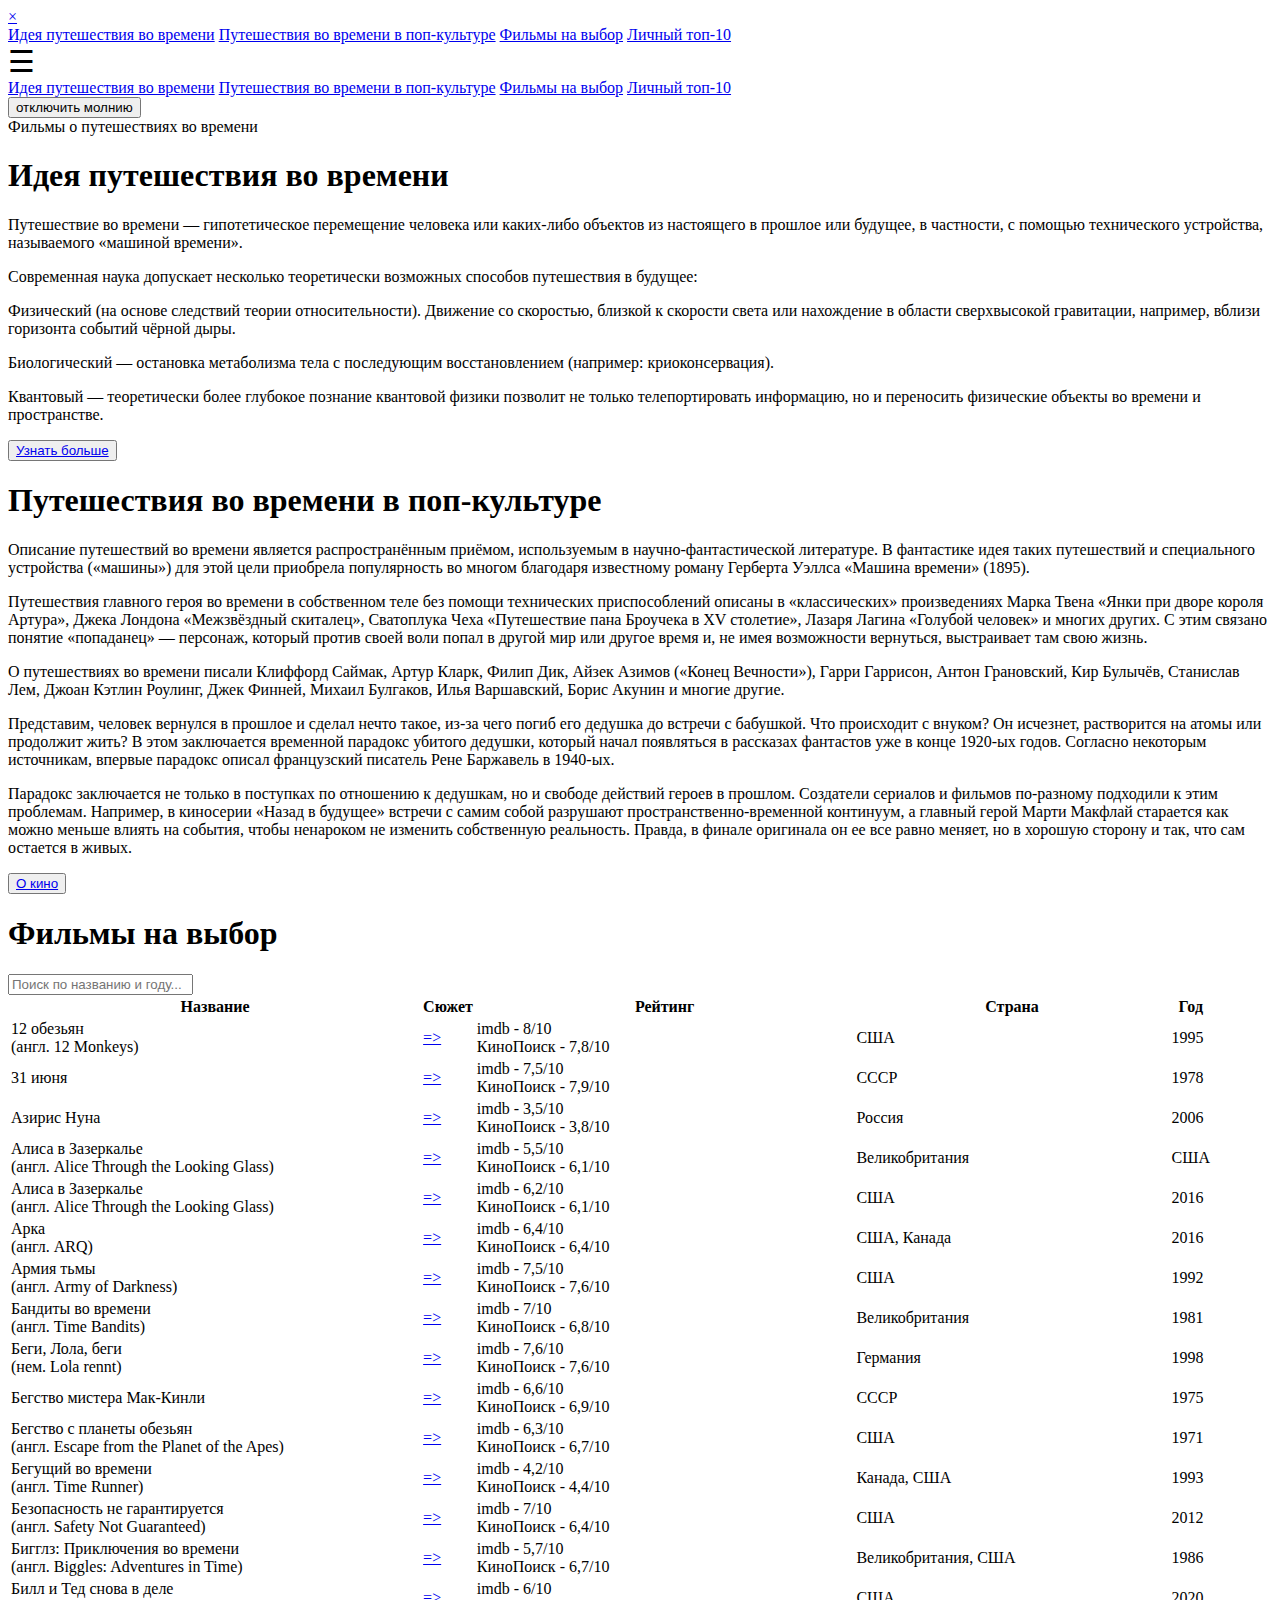
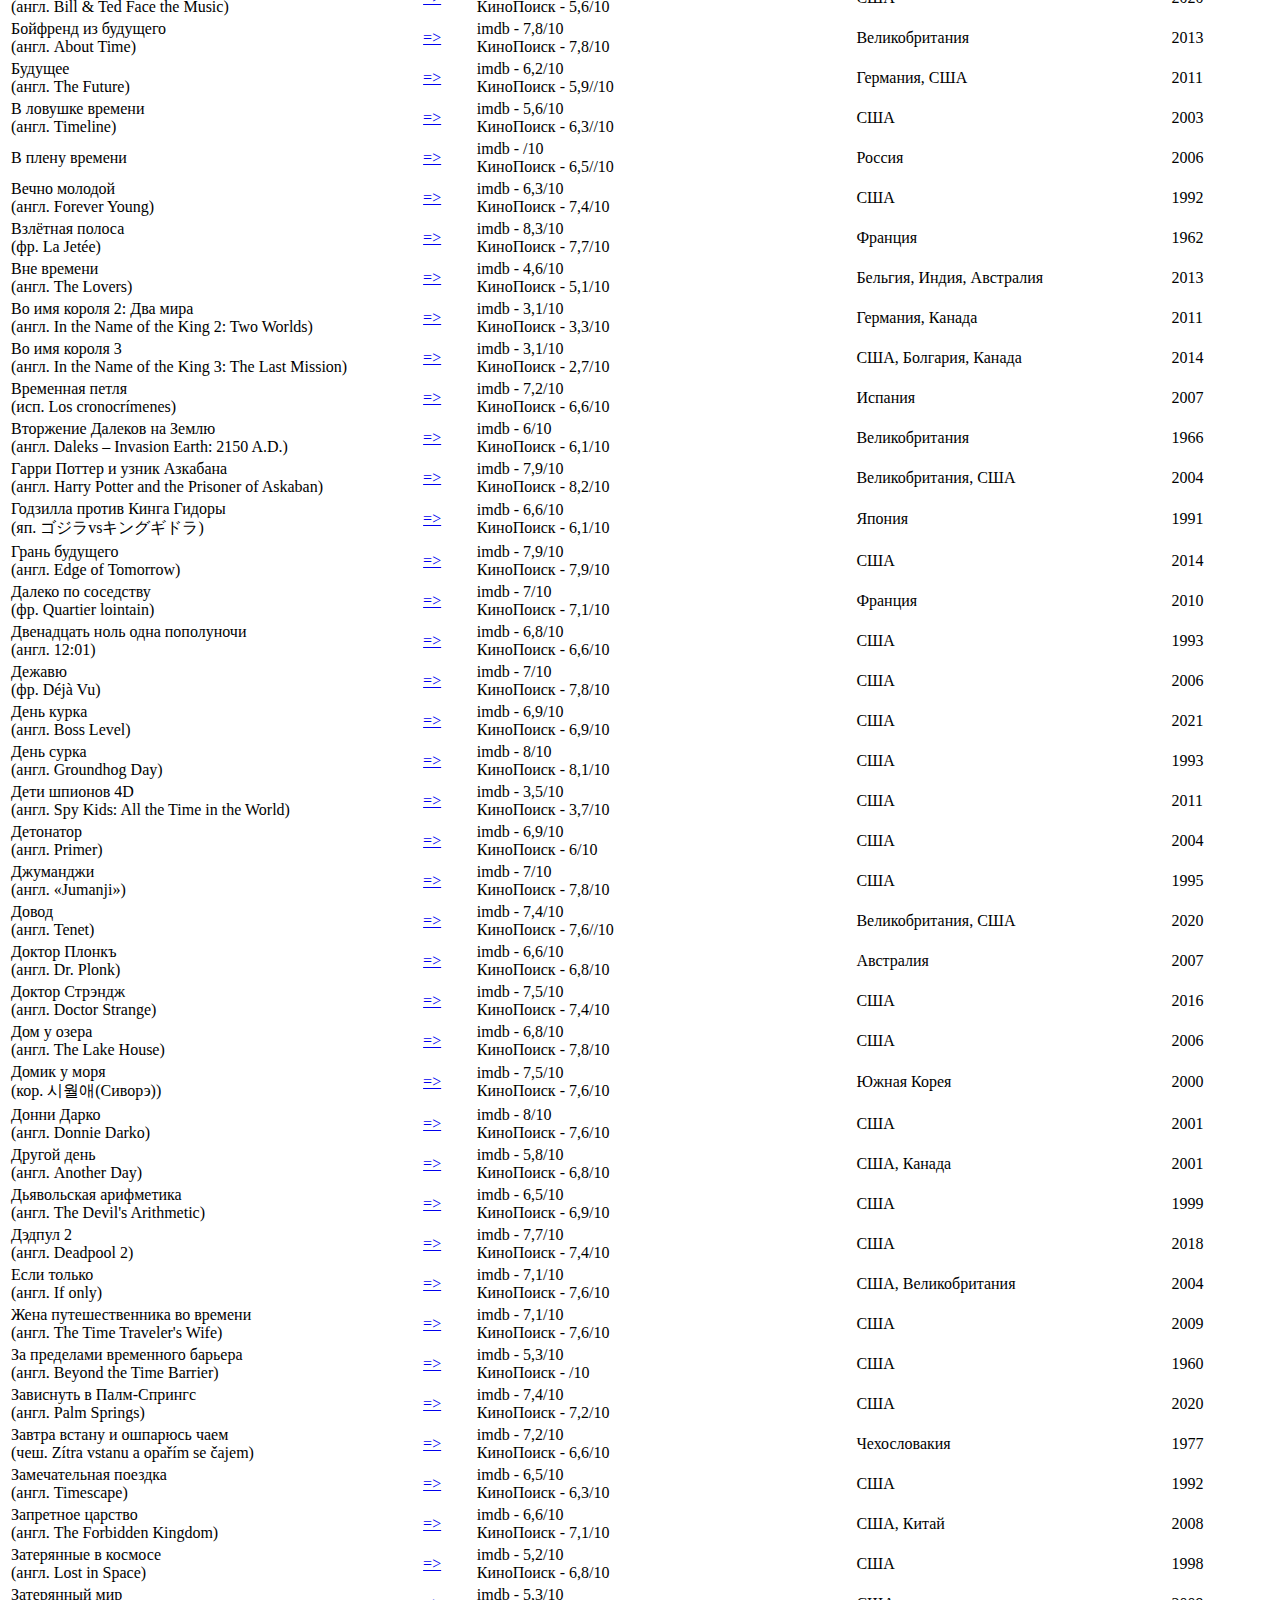
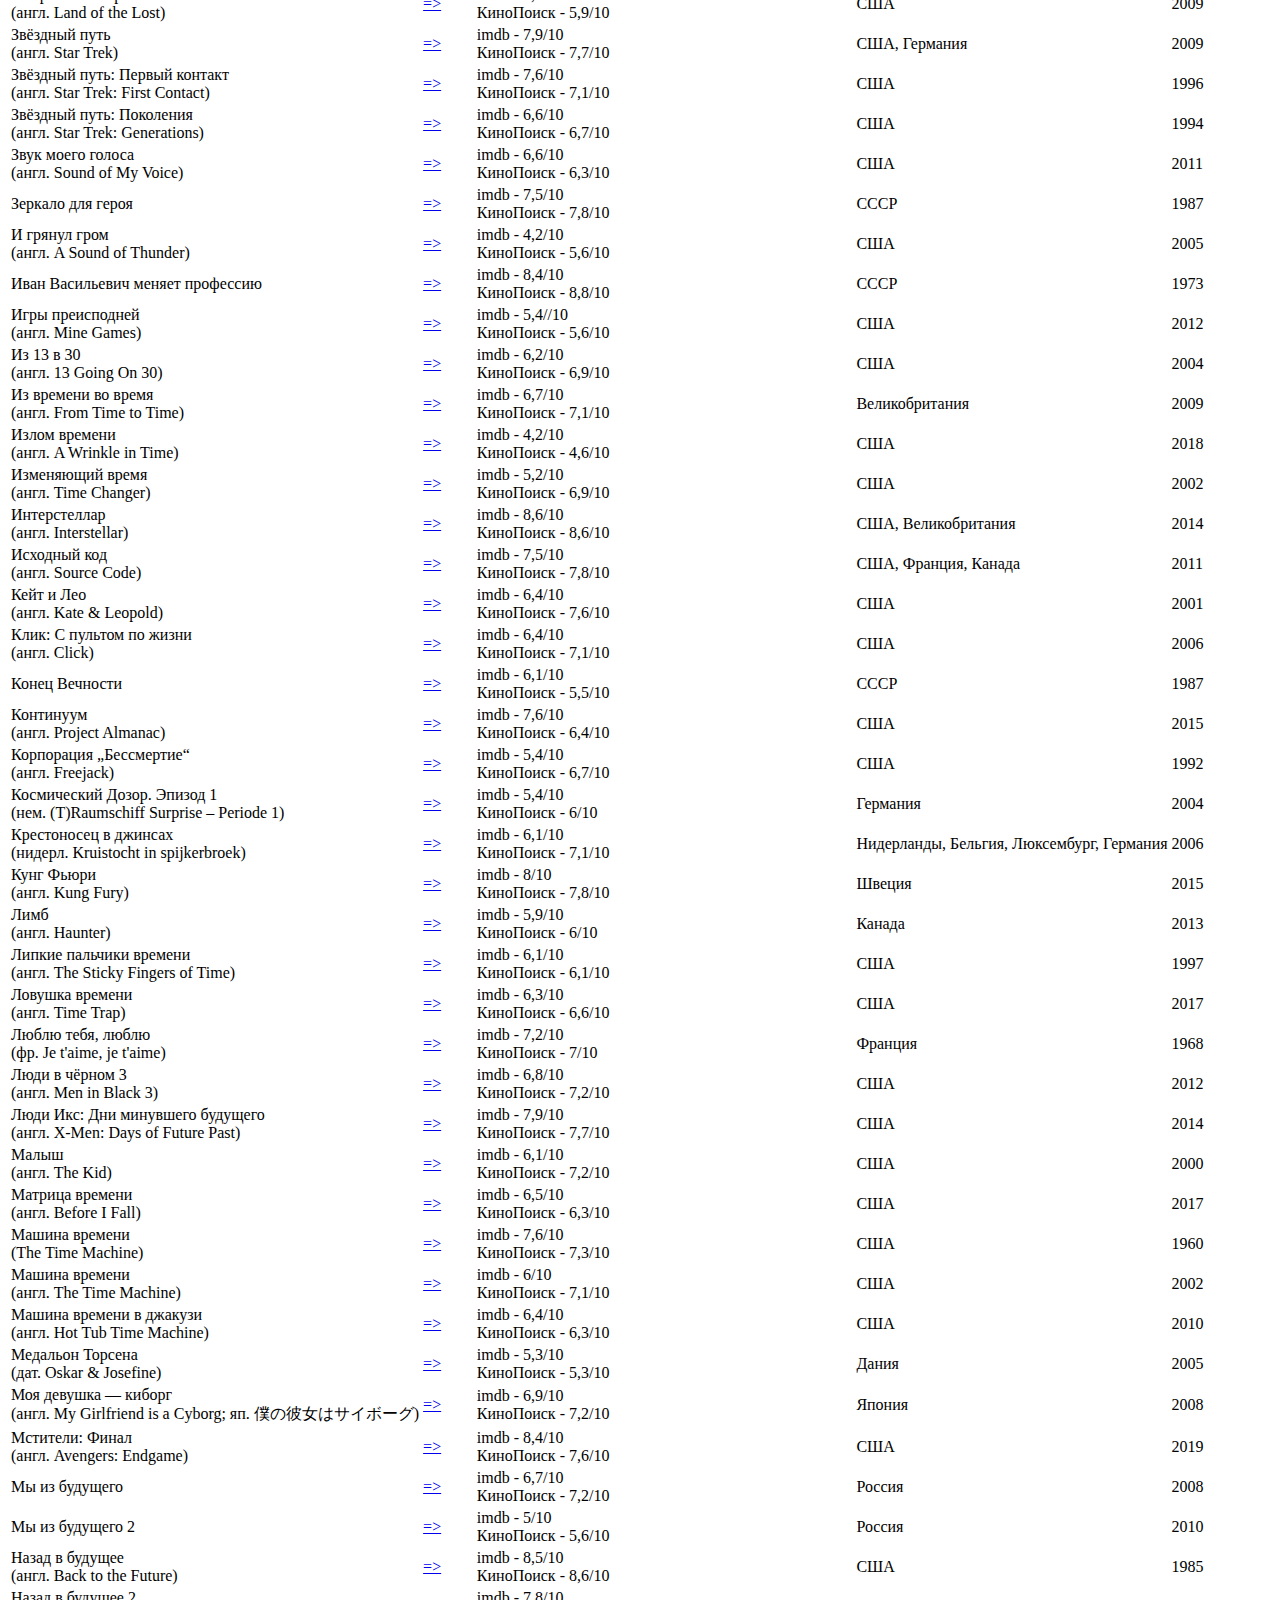
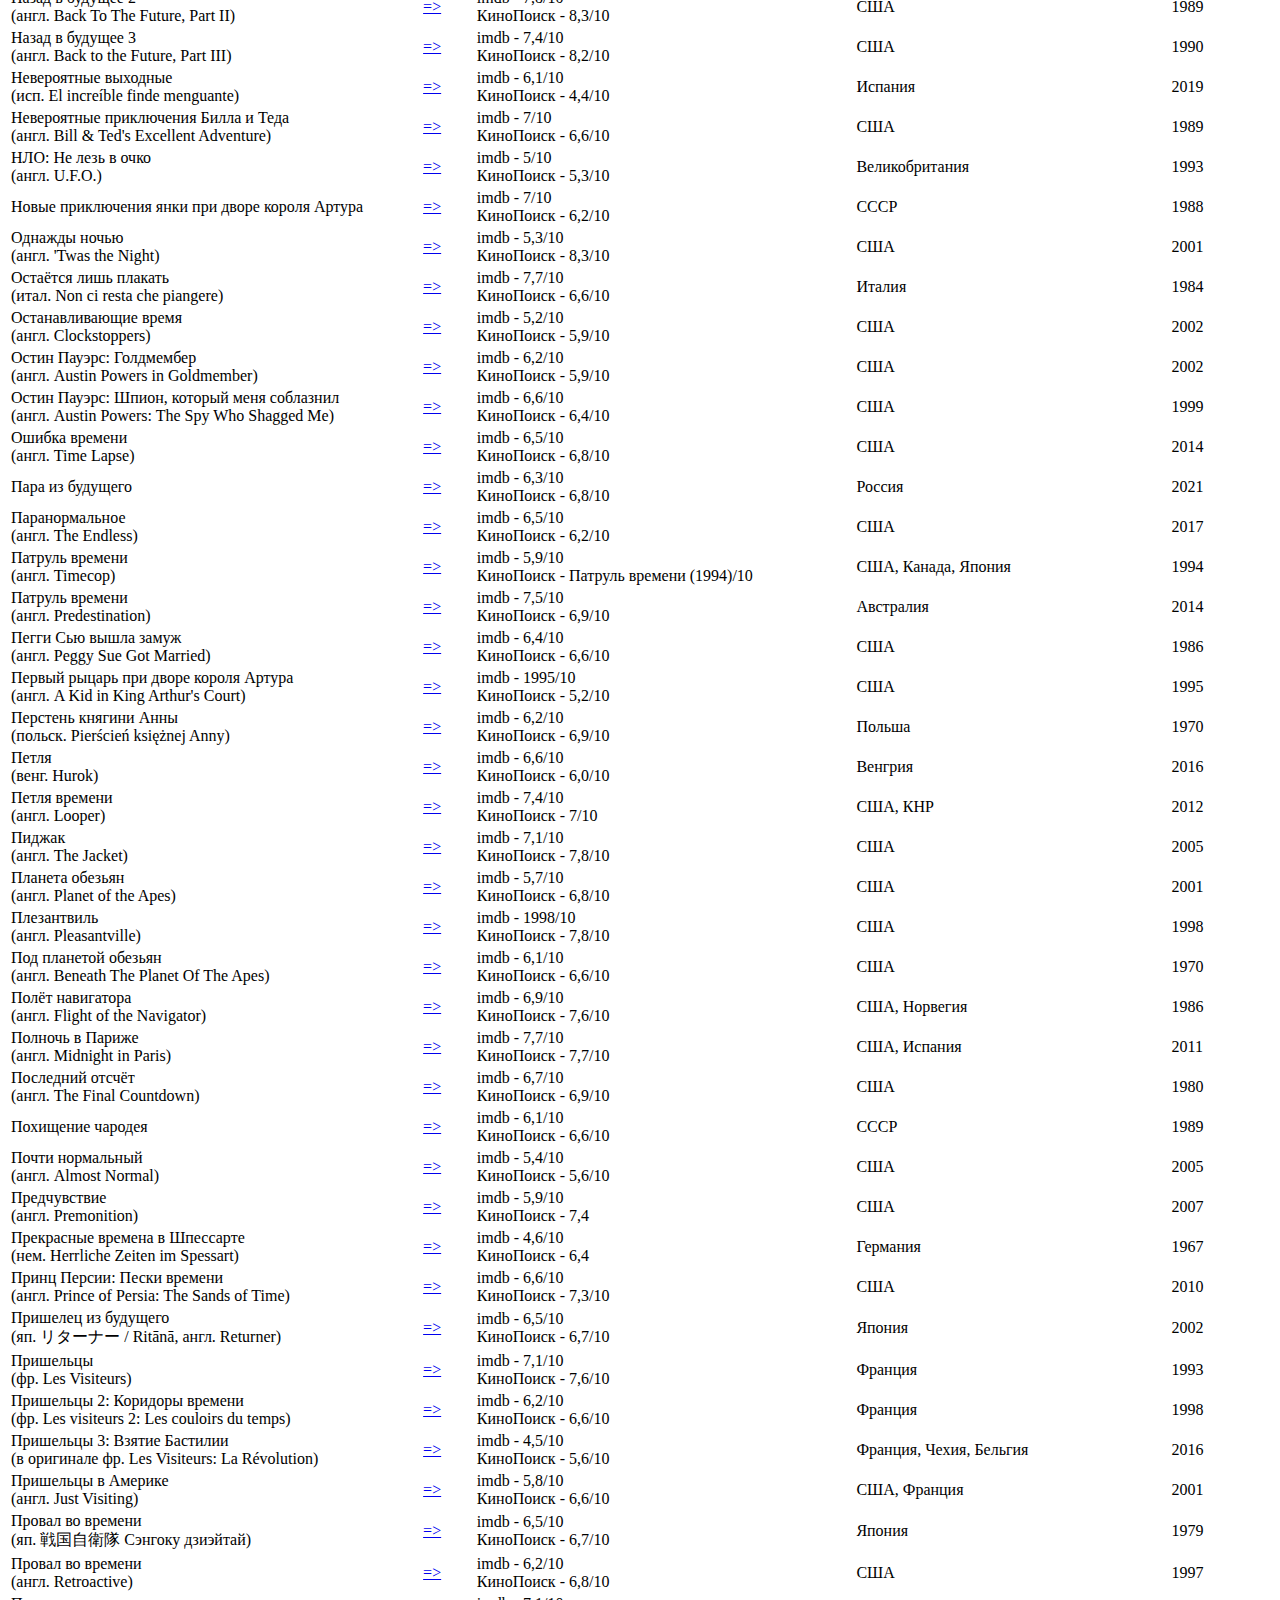
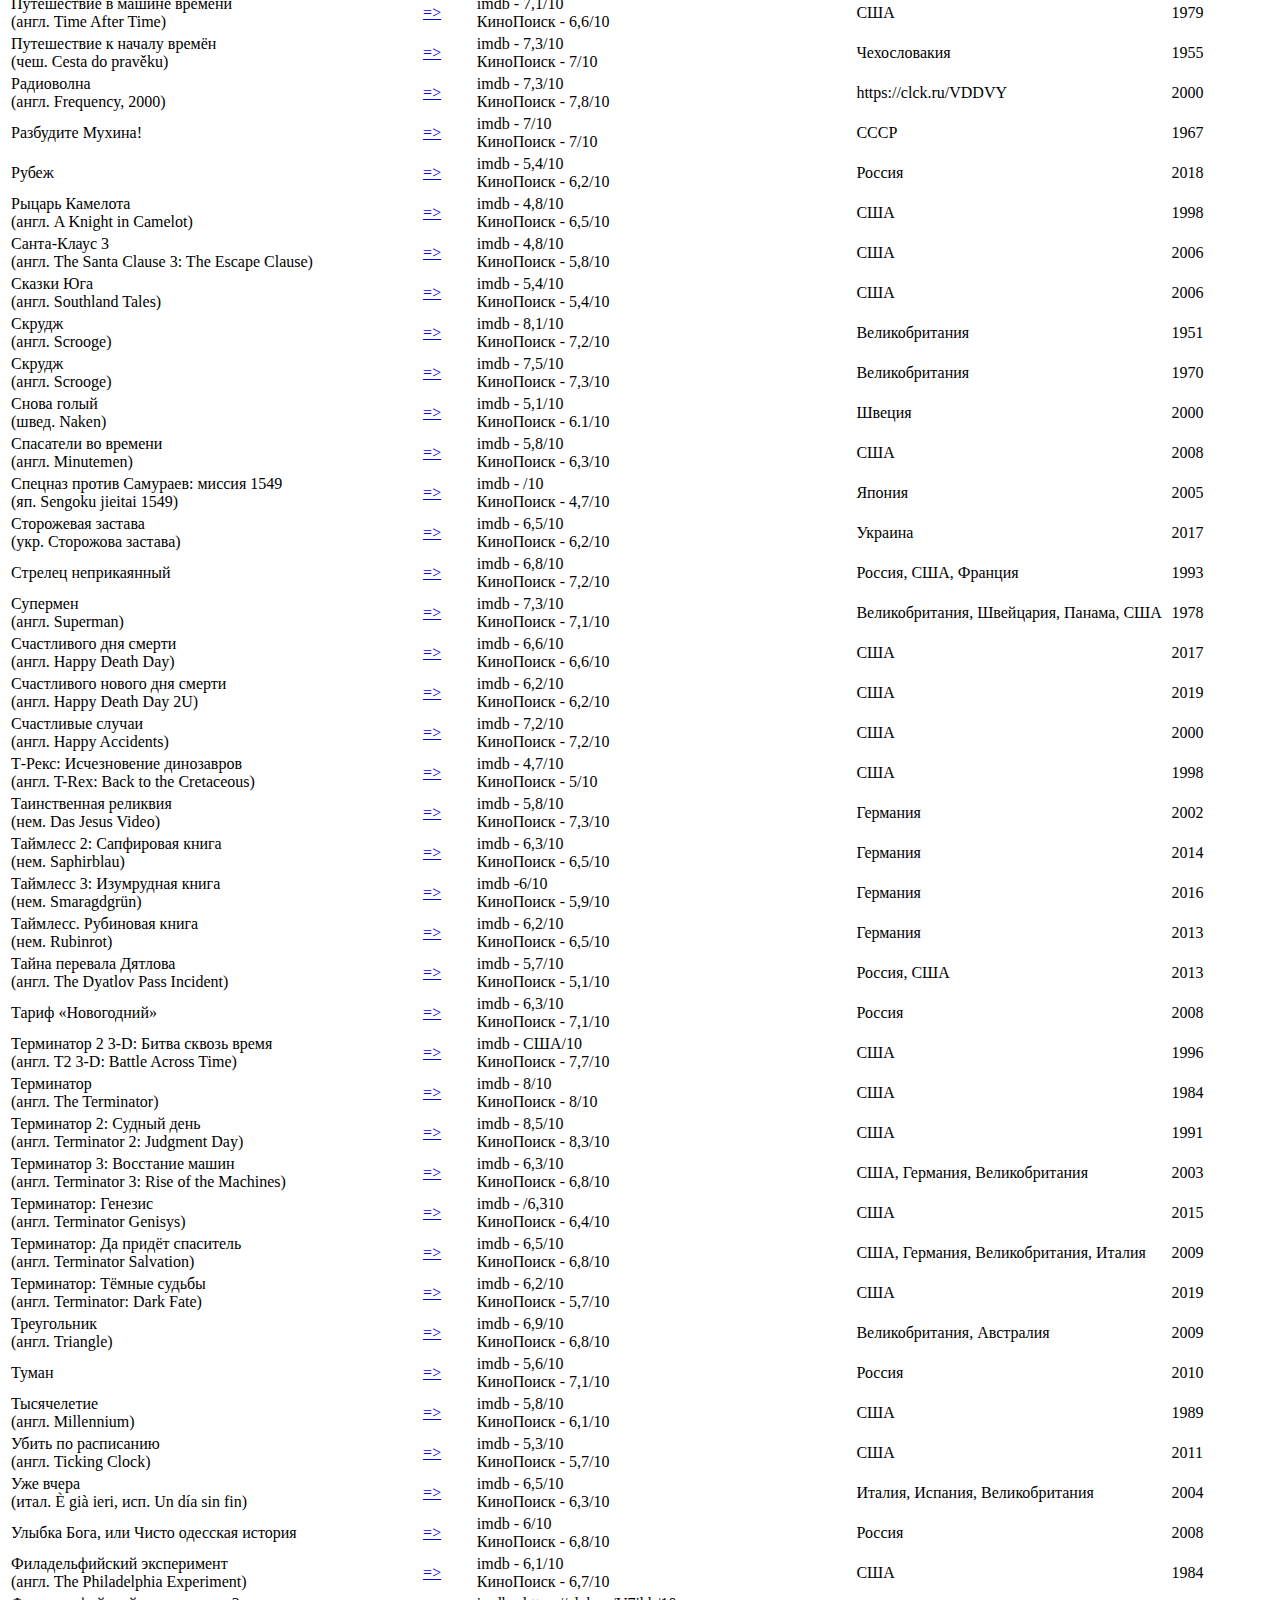
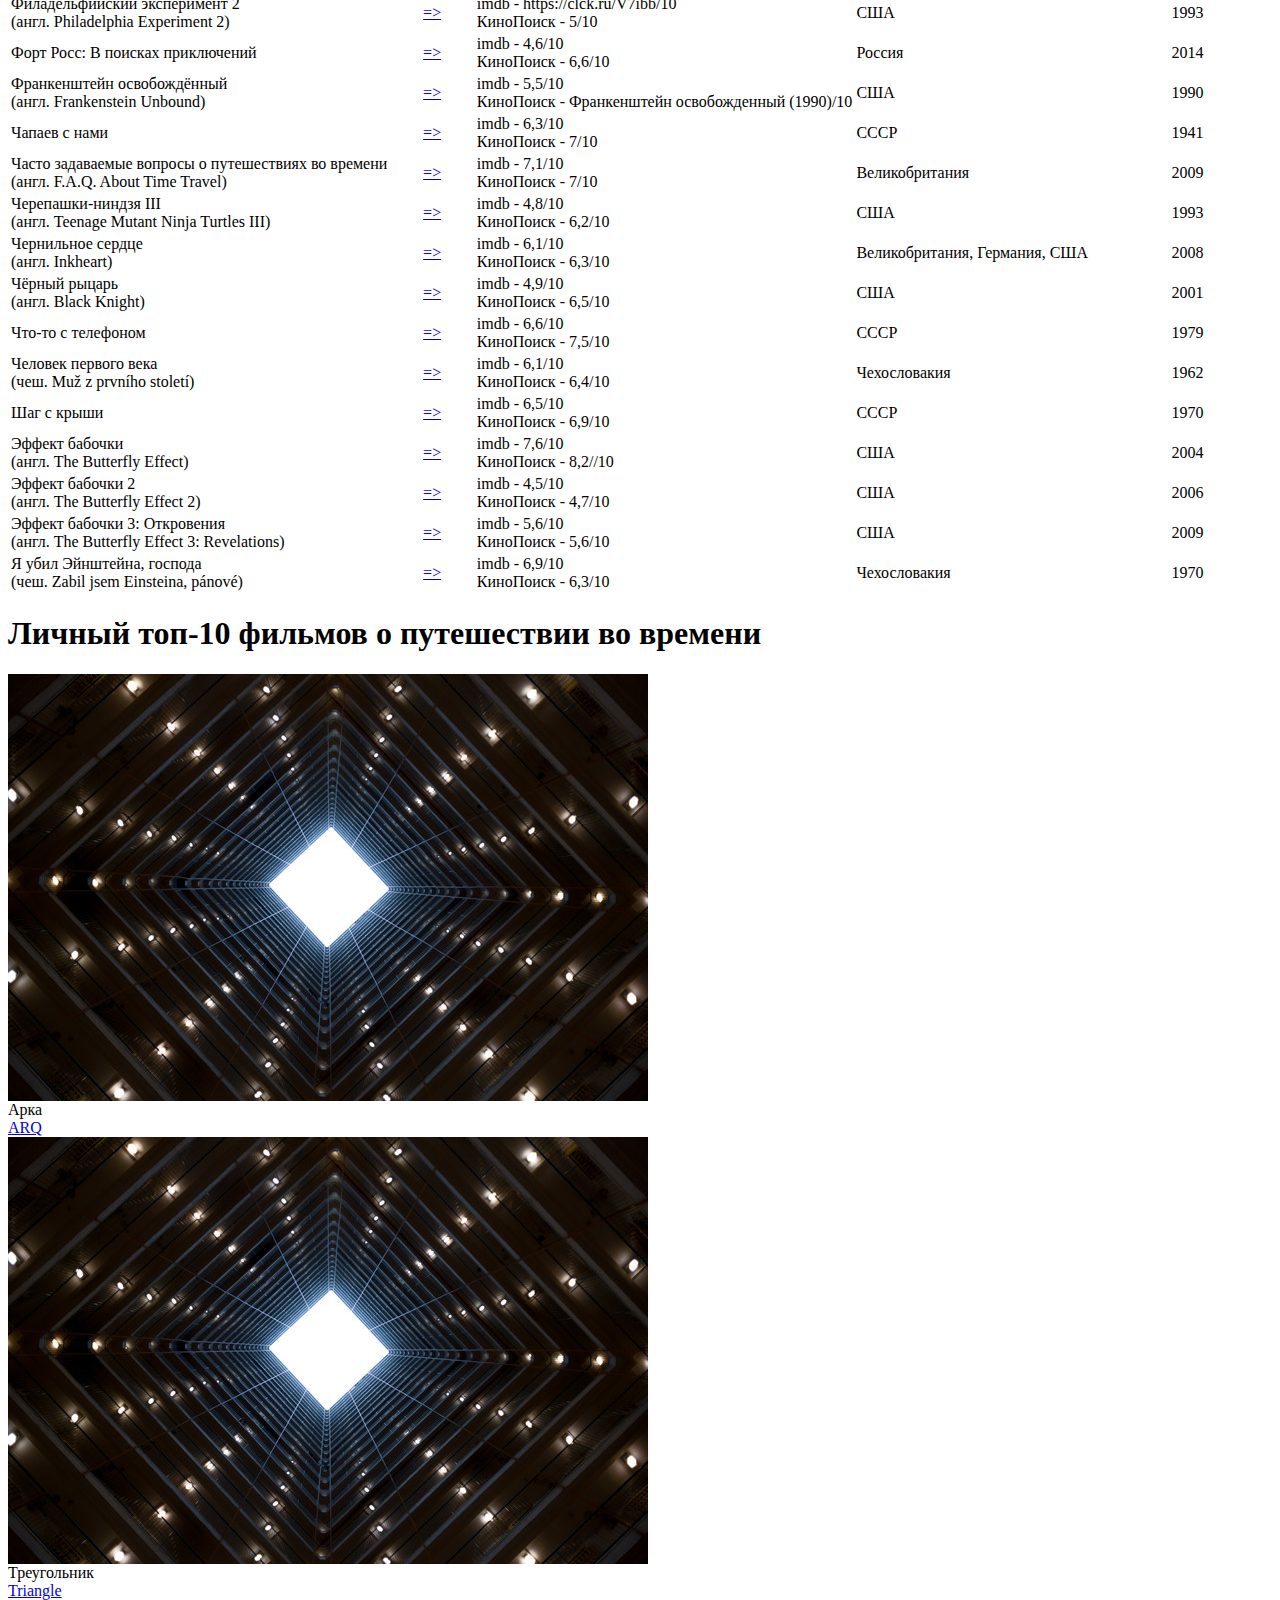
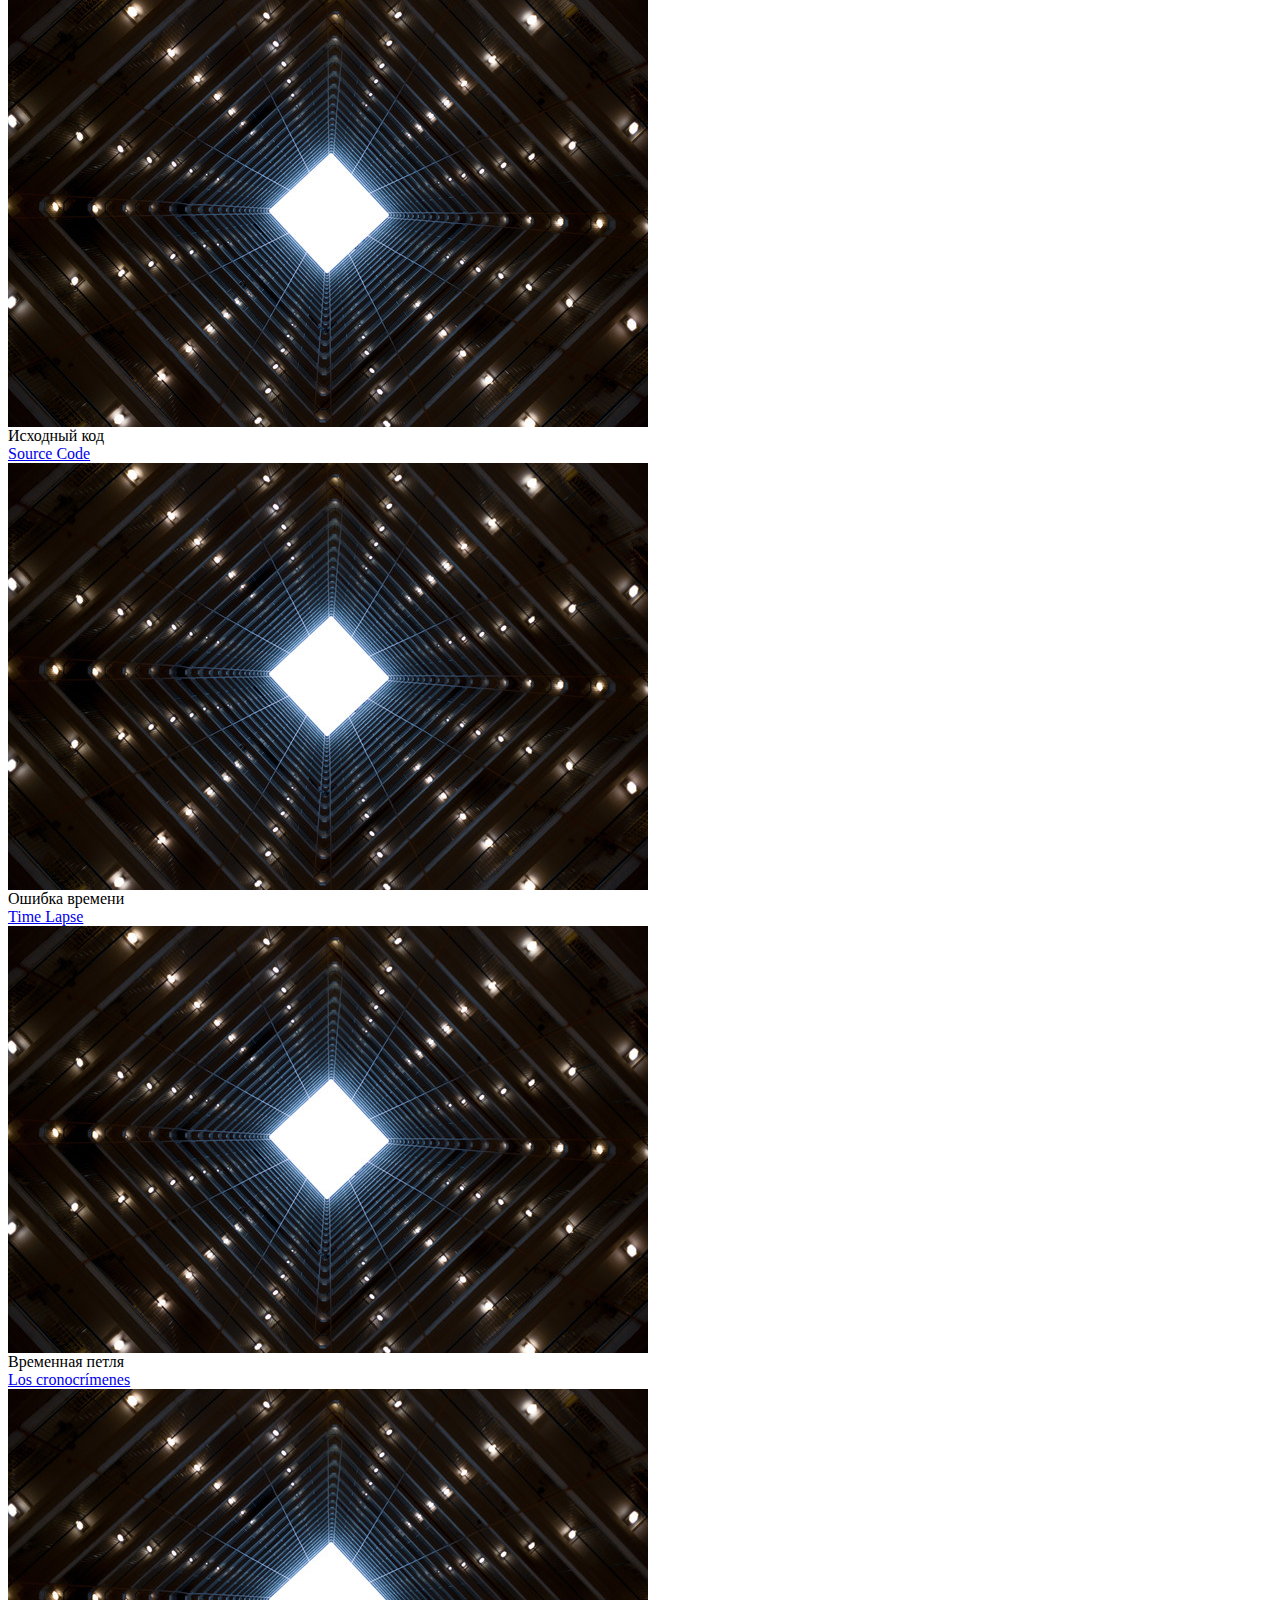
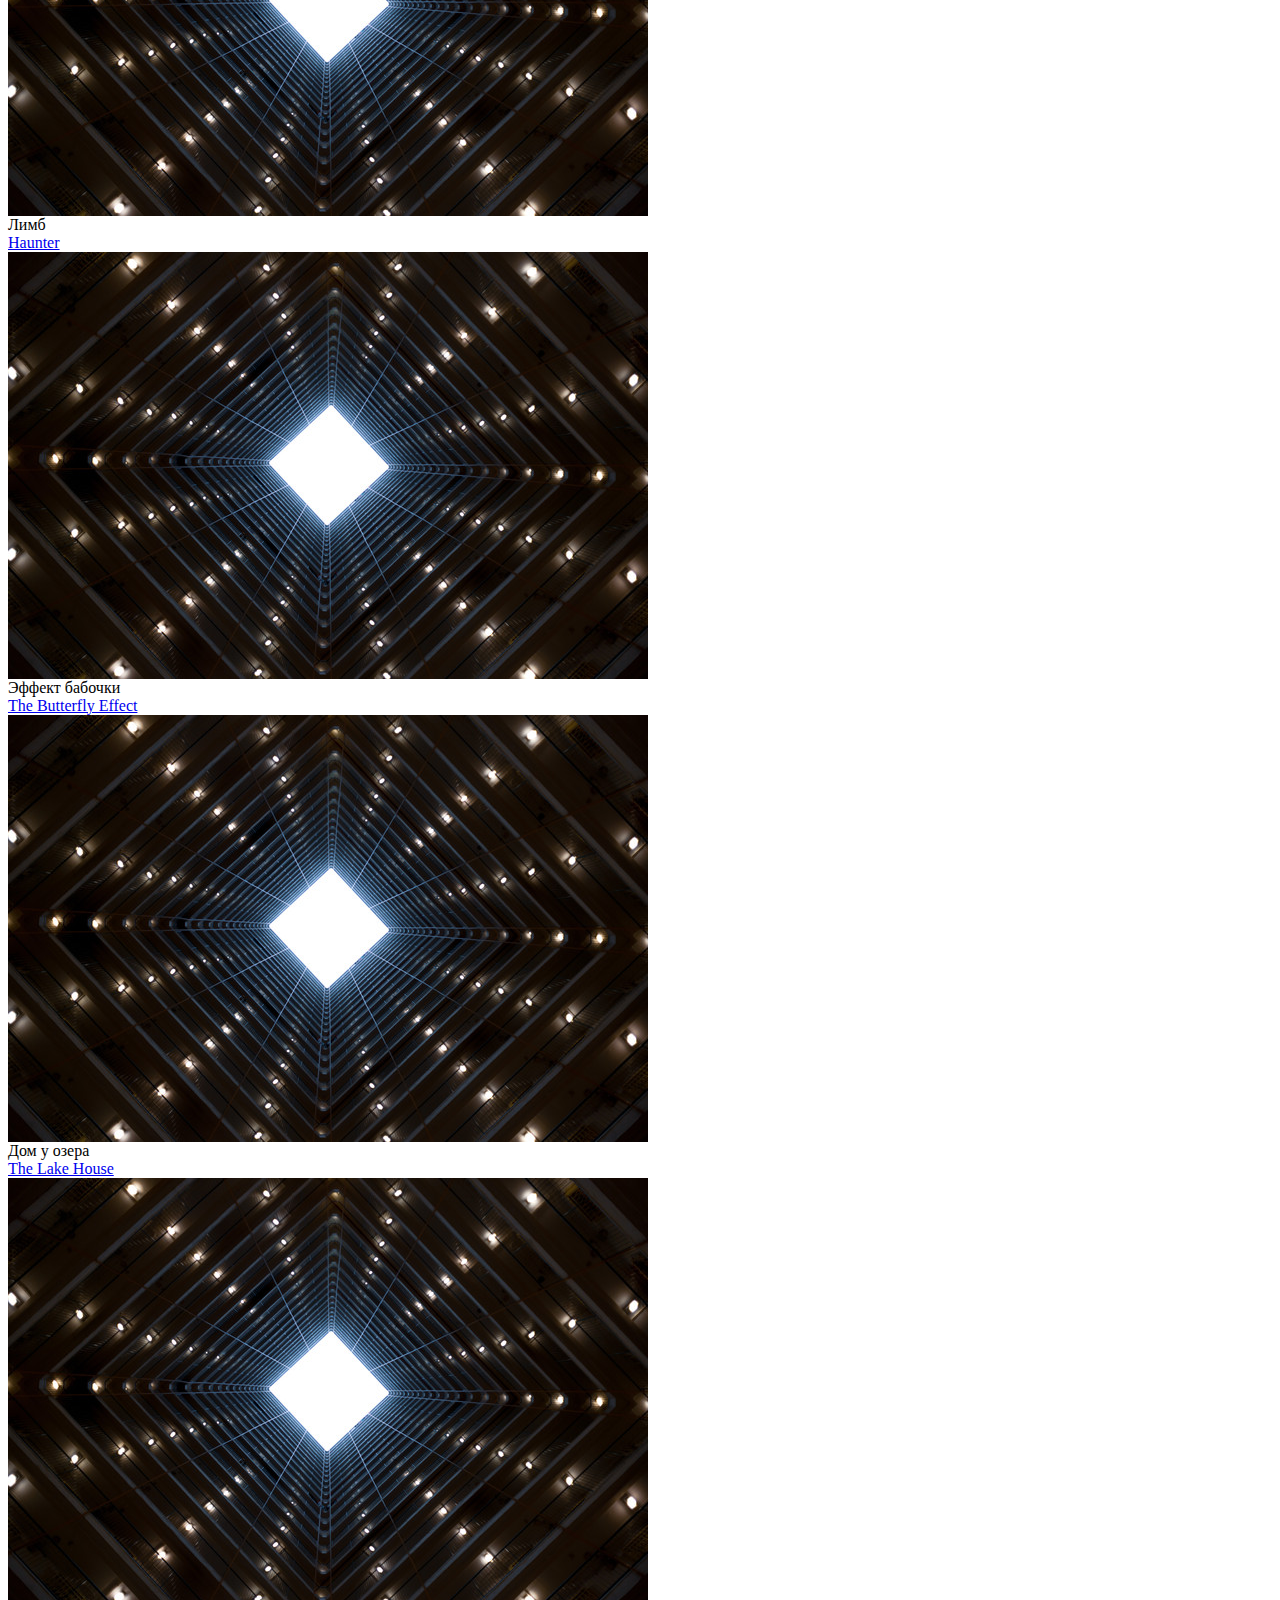
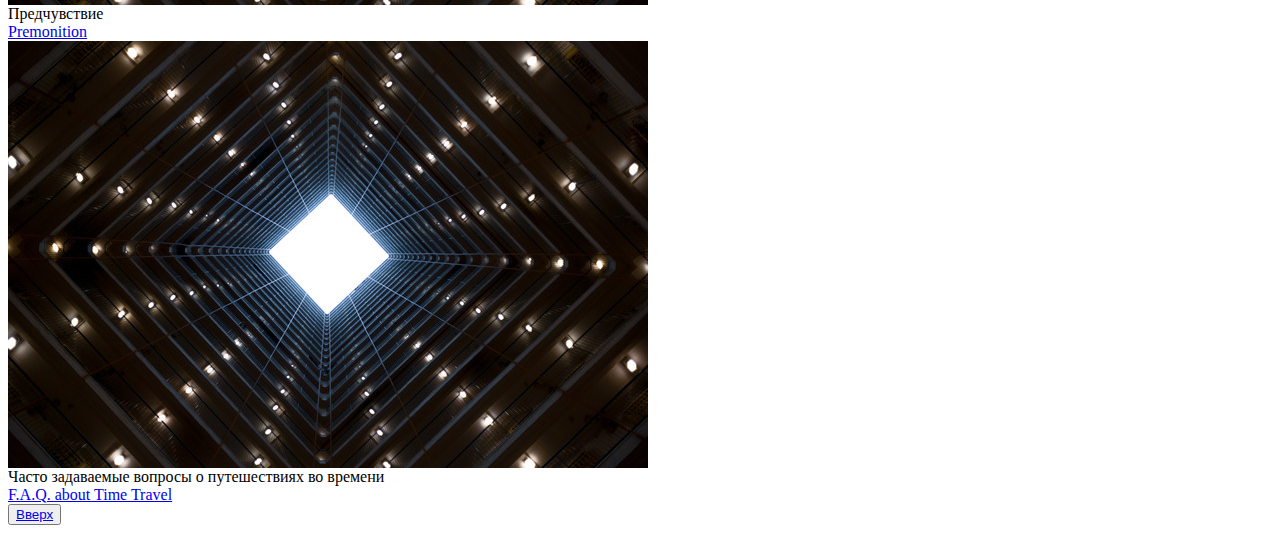
<file: pet time travel movies/index.html>
<body>
  <div class="content">
  
  
  <section class="menu-hidden">
<div id="myNav" class="overlay">
  <a href="javascript:void(0)" class="closebtn" onclick="closeNav()">&times;</a>
  <div class="overlay-content">
    <a href="#">Идея путешествия во времени</a>
    <a href="#pop_cult">Путешествия во времени в поп-культуре</a>
    <a href="#search">Фильмы на выбор</a>
    <a href="#top">Личный топ-10</a>
  </div>
</div>
  <span style="font-size:30px;cursor:pointer" onclick="openNav()" class="hambr">&#9776; </span> 
  </section>
    <section class="menu_big">
      <div class="list">
      <a href="#">Идея путешествия во времени</a>
    <a href="#pop_cult">Путешествия во времени в поп-культуре</a>
    <a href="#search">Фильмы на выбор</a>
    <a href="#top">Личный топ-10</a>
      </div>
   <div class="lightning flashit" id="myDIV"></div>   
  <button onclick="myFunction()" class="onoff">отключить молнию</button>
    </section>
  <section class="idea">
  <h>Фильмы о путешествиях во времени</h>
  
    <h1>Идея путешествия во времени</h1>
    
  <p>Путешествие во времени — гипотетическое перемещение человека или каких-либо объектов из настоящего в прошлое или будущее, в частности, с помощью технического устройства, называемого «машиной времени».</p>
<p>Современная наука допускает несколько теоретически возможных способов путешествия в будущее: </p>
<p>Физический (на основе следствий теории относительности). Движение со скоростью, близкой к скорости света или нахождение в области сверхвысокой гравитации, например, вблизи горизонта событий чёрной дыры.</p>
<p>Биологический — остановка метаболизма тела с последующим восстановлением (например: криоконсервация).</p>
<p>Квантовый — теоретически более глубокое познание квантовой физики позволит не только телепортировать информацию, но и переносить физические объекты во времени и пространстве.</p>
    <button class="more"><span><a href="https://clck.ru/A647y" target="_blank">Узнать больше</a></span></button>
  </section>
    
  <section class="pop-culture">
    
    <h1><a name="pop-cult">Путешествия во времени в поп-культуре</a></h1>
    <p>Описание путешествий во времени является распространённым приёмом, используемым в научно-фантастической литературе. В фантастике идея таких путешествий и специального устройства («машины») для этой цели приобрела популярность во многом благодаря известному роману Герберта Уэллса «Машина времени» (1895).</p>
<p>Путешествия главного героя во времени в собственном теле без помощи технических приспособлений описаны в «классических» произведениях Марка Твена «Янки при дворе короля Артура», Джека Лондона «Межзвёздный скиталец», Сватоплука Чеха «Путешествие пана Броучека в XV столетие», Лазаря Лагина «Голубой человек» и многих других. С этим связано понятие «попаданец» — персонаж, который против своей воли попал в другой мир или другое время и, не имея возможности вернуться, выстраивает там свою жизнь.</p>

<p>О путешествиях во времени писали Клиффорд Саймак, Артур Кларк, Филип Дик, Айзек Азимов («Конец Вечности»), Гарри Гаррисон, Антон Грановский, Кир Булычёв, Станислав Лем, Джоан Кэтлин Роулинг, Джек Финней, Михаил Булгаков, Илья Варшавский, Борис Акунин и многие другие.</p>
    <p>Представим, человек вернулся в прошлое и сделал нечто такое, из-за чего погиб его дедушка до встречи с бабушкой. Что происходит с внуком? Он исчезнет, растворится на атомы или продолжит жить? В этом заключается временной парадокс убитого дедушки, который начал появляться в рассказах фантастов уже в конце 1920-ых годов. Согласно некоторым источникам, впервые парадокс описал французский писатель Рене Баржавель в 1940-ых.</p>
    <p>Парадокс заключается не только в поступках по отношению к дедушкам, но и свободе действий героев в прошлом. Создатели сериалов и фильмов по-разному подходили к этим проблемам. Например, в киносерии «Назад в будущее» встречи с самим собой разрушают пространственно-временной континуум, а главный герой Марти Макфлай старается как можно меньше влиять на события, чтобы ненароком не изменить собственную реальность. Правда, в финале оригинала он ее все равно меняет, но в хорошую сторону и так, что сам остается в живых.</p>
    
    <button class="know"><span><a href="https://news.itmo.ru/ru/news/8492/" target="_blank">О кино</a></span></button>
  </section>
    
  <section class="search-choose">
  <h1><a name="search">Фильмы на выбор</a></h1>
    <div class="table-box">
<input type="text" class="search" id="search" onkeyup="tableSearch()"placeholder="Поиск по названию и году..." title="Type in a name"></div>
 <table id="mytable">
<thead id="tableHead">
  <tr>
    <th>
      Название
    </th>
    
    <th>
      Сюжет
    </th>
    <th>
      Рейтинг
    </th>
    <th>Страна</th>
    <th>
      Год
    </th>
    
   </tr>
   </thead>
   
   <tbody id = "tableBody">
   
     <tr>
    <td>12 обезьян<br>(англ. 12 Monkeys)</td>
     <td><a href="https://clck.ru/UsbLG">=></a></td>
     <td>imdb - 8/10
       <br>КиноПоиск - 7,8/10</br>
</td>
    <td>США</td>
     <td>1995</td>
   </tr>
     
   <tr>
    <td>31 июня</td>
     <td><a href="https://clck.ru/UsaWD">=></a></td>
     <td>imdb -  7,5/10
       <br>КиноПоиск - 7,9/10</br>
</td>
     <td>СССР</td>
    <td>1978</td>
   </tr>

<tr>
    <td>Азирис Нуна</td>
     <td><a href="https://clck.ru/UueTY">=></a></td>
     <td>imdb - 3,5/10
     <br>КиноПоиск - 3,8/10</br>
</td>
 <td>Россия</td>
     <td>2006</td>
   </tr>

<tr>
    <td>Алиса в Зазеркалье<br>(англ. Alice Through the Looking Glass)</td>
     <td><a href="https://clck.ru/Uuei9">=></a></td>
     <td>imdb - 5,5/10
     <br>КиноПоиск - 6,1/10</br>
</td>
 <td>Великобритания</td>
     <td>США</td>
   </tr>

<tr>
    <td>Алиса в Зазеркалье<br>(англ. Alice Through the Looking Glass)</td>
     <td><a href="https://clck.ru/Uuejc">=></a></td>
     <td>imdb - 6,2/10
     <br>КиноПоиск - 6,1/10</br>
</td>
 <td>США</td>
     <td>2016</td>
   </tr>

<tr>
    <td>Арка<br>(англ. ARQ)</td>
     <td><a href="https://clck.ru/Usdng">=></a></td>
     <td>imdb - 6,4/10
     <br>КиноПоиск - 6,4/10</br>
</td>
 <td>США, 
 Канада</td>
     <td>2016</td>
   </tr>

<tr>
    <td>Армия тьмы<br>(англ. Army of Darkness)</td>
     <td><a href="https://clck.ru/Uuenf">=></a></td>
     <td>imdb - 7,5/10
     <br>КиноПоиск - 7,6/10</br>
</td>
 <td>США</td>
     <td>	1992</td>
   </tr>

<tr>
    <td>Бандиты во времени<br>(англ. Time Bandits)</td>
     <td><a href="https://clck.ru/UvHhc">=></a></td>
     <td>imdb - 7/10
     <br>КиноПоиск - 6,8/10</br>
</td>
 <td>Великобритания</td>
     <td>	1981</td>
   </tr>

   <tr>
     <td>Беги, Лола, беги<br>(нем. Lola rennt)</td>
     <td><a href="https://clck.ru/Usa8h">=></a</td>
     <td>imdb - 7,6/10
     <br>КиноПоиск - 7,6/10</br>
     </td>
    <td>Германия</td>
     <td>1998</td>
   </tr>
  
<tr>
    <td>Бегство мистера Мак-Кинли</td>
     <td><a href="https://clck.ru/UvHku">=></a></td>
     <td>imdb - 6,6/10
     <br>КиноПоиск - 6,9/10</br>
</td>
 <td>СССР</td>
     <td>	1975</td>
   </tr>

<tr>
    <td>Бегство с планеты обезьян<br>(англ. Escape from the Planet of the Apes)</td>
     <td><a href="https://clck.ru/UvHvq">=></a></td>
     <td>imdb - 6,3/10
     <br>КиноПоиск - 6,7/10</br>
</td>
 <td>США</td>
     <td>	1971</td>
   </tr>

<tr>
    <td>Бегущий во времени<br>(англ. Time Runner)</td>
     <td><a href="https://clck.ru/UvJ8L">=></a></td>
     <td>imdb - 4,2/10
     <br>КиноПоиск -  4,4/10</br>
</td>
 <td>Канада, США</td>
     <td>	1993</td>
   </tr>

<tr>
    <td>Безопасность не гарантируется<br>(англ. Safety Not Guaranteed)</td>
     <td><a href="https://clck.ru/UvJDf">=></a></td>
     <td>imdb - 7/10
     <br>КиноПоиск - 6,4/10</br>
</td>
 <td>США</td>
     <td>	2012</td>
   </tr>

<tr>
    <td>Бигглз: Приключения во времени<br>(англ. Biggles: Adventures in Time)</td>
     <td><a href="https://clck.ru/UvJKT">=></a></td>
     <td>imdb - 5,7/10
     <br>КиноПоиск - 6,7/10</br>
</td>
 <td>Великобритания, США</td>
     <td>	1986</td>
   </tr>

<tr>
    <td>Билл и Тед снова в деле<br>(англ. Bill & Ted Face the Music)</td>
     <td><a href="https://clck.ru/UvJXH">=></a></td>
     <td>imdb - 6/10
     <br>КиноПоиск - 5,6/10</br>
</td>
 <td>США</td>
     <td>2020</td>
   </tr>

<tr>
    <td>Бойфренд из будущего<br>(англ. About Time)</td>
     <td><a href="https://clck.ru/UvJeQ">=></a></td>
     <td>imdb - 7,8/10
     <br>КиноПоиск - 7,8/10</br>
</td>
 <td>Великобритания</td>
     <td>	2013</td>
   </tr>

<tr>
    <td>Будущее<br>(англ. The Future)</td>
     <td><a href="https://clck.ru/UvJkU">=></a></td>
     <td>imdb - 6,2/10
     <br>КиноПоиск - 5,9//10</br>
</td>
 <td>Германия, США</td>
     <td>2011</td>
   </tr>

<tr>
    <td>В ловушке времени<br>(англ. Timeline)</td>
     <td><a href="https://clck.ru/UvJt8">=></a></td>
     <td>imdb - 5,6/10
     <br>КиноПоиск -  6,3//10</br>
</td>
 <td>США</td>
     <td>2003</td>
   </tr>

<tr>
    <td>В плену времени</td>
     <td><a href="https://clck.ru/UvJyd">=></a></td>
     <td>imdb - /10
     <br>КиноПоиск - 6,5//10</br>
</td>
 <td>Россия</td>
     <td>	2006</td>
   </tr>

<tr>
    <td>Вечно молодой<br>(англ. Forever Young)</td>
     <td><a href="https://clck.ru/UvK83">=></a></td>
     <td>imdb - 6,3/10
     <br>КиноПоиск - 7,4/10</br>
</td>
 <td>США</td>
     <td>1992</td>
   </tr>

<tr>
    <td>Взлётная полоса<br>(фр. La Jetée)</td>
     <td><a href="https://clck.ru/Uses4">=></a</td>
     <td>imdb - 8,3/10
       <br>КиноПоиск - 7,7/10</br>
</td>
     <td>Франция</td>
 <td>1962</td>
   </tr>

<tr>
    <td>Вне времени<br>(англ. The Lovers)</td>
     <td><a href="https://clck.ru/UvMLh">=></a></td>
     <td>imdb - 4,6/10
     <br>КиноПоиск - 5,1/10</br>
</td>
 <td> Бельгия, Индия, Австралия</td>
     <td>2013</td>
   </tr>

<tr>
    <td>Во имя короля 2: Два мира<br>(англ. In the Name of the King 2: Two Worlds)</td>
     <td><a href="https://clck.ru/UvMVt">=></a></td>
     <td>imdb - 3,1/10
     <br>КиноПоиск - 3,3/10</br>
</td>
 <td>Германия, Канада</td>
     <td>	2011</td>
   </tr>

<tr>
    <td>Во имя короля 3<br>(англ. In the Name of the King 3: The Last Mission)</td>
     <td><a href="https://clck.ru/UvMnF">=></a></td>
     <td>imdb - 3,1/10
     <br>КиноПоиск - 2,7/10</br>
</td>
 <td>США, Болгария, Канада</td>
     <td>2014</td>
   </tr>

<tr>
    <td>Временная петля<br>(исп. Los cronocrímenes)</td>
     <td><a href="https://clck.ru/UsegM">=></a</td>
     <td>imdb - 7,2/10
       <br>КиноПоиск - 6,6/10</br>
</td>
     <td>Испания</td>
 <td>2007</td>
   </tr>

<tr>
    <td>Вторжение Далеков на Землю<br>(англ. Daleks – Invasion Earth: 2150 A.D.)</td>
     <td><a href="https://clck.ru/UvNN6">=></a></td>
     <td>imdb - 6/10
     <br>КиноПоиск - 6,1/10</br>
</td>
 <td>Великобритания</td>
     <td>1966</td>
   </tr>

<tr>
    <td>Гарри Поттер и узник Азкабана<br>(англ. Harry Potter and the Prisoner of Askaban)</td>
     <td><a href="https://clck.ru/UvP8X">=></a></td>
     <td>imdb - 7,9/10
     <br>КиноПоиск - 8,2/10</br>
</td>
 <td> Великобритания, США</td>
     <td>2004</td>
   </tr>

<tr>
    <td>Годзилла против Кинга Гидоры<br>(яп. ゴジラvsキングギドラ)</td>
     <td><a href="https://clck.ru/UvPJK">=></a></td>
     <td>imdb - 6,6/10
     <br>КиноПоиск - 6,1/10</br>
</td>
 <td>Япония</td>
     <td>	1991</td>
   </tr>

<tr>
    <td>Грань будущего<br>(англ. Edge of Tomorrow)</td>
  <td><a href="hhttps://clck.ru/Usfcg">=></a></td>
     <td>imdb - 7,9/10
       <br>КиноПоиск - 7,9/10</br>
</td>
     <td>США</td>
 <td>2014 </td>
   </tr>

<tr>
    <td>Далеко по соседству<br>(фр. Quartier lointain)</td>
     <td><a href="https://clck.ru/UwCzh">=></a></td>
     <td>imdb - 7/10
     <br>КиноПоиск - 7,1/10</br>
</td>
 <td>Франция</td>
     <td>2010</td>
   </tr>

<tr>
    <td>Двенадцать ноль одна пополуночи<br>(англ. 12:01)</td>
     <td><a href="https://clck.ru/UsgeB">=></a></td>
     <td>imdb - 6,8/10
       <br>КиноПоиск - 6,6/10</br>
</td>
     <td>США</td>
 <td>	1993</td>
   </tr>

<tr>
    <td>Дежавю<br>(фр. Déjà Vu)</td>
  <td><a href="https://clck.ru/Usgh2">=></a></td>
     <td>imdb - 7/10
       <br>КиноПоиск -  7,8/10</br>
</td>
     <td>США</td>
 <td>2006</td>
   </tr>

<td>День курка<br>(англ. Boss Level)</td>
<td><a href="https://clck.ru/UsgwU">=></a></td>
     <td>imdb - 6,9/10
       <br>КиноПоиск - 6,9/10</br>
</td>
    <td>США</td>
     <td>	2021</td>
   </tr>

<td>День сурка<br>(англ. Groundhog Day) </td>
     <td><a href="https://clck.ru/MmAmv">=></a></td>
     <td>imdb - 8/10
       <br>КиноПоиск - 8,1/10</br>
</td>
     <td>США</td>
 <td>1993</td>
   </tr>

<tr>
    <td>Дети шпионов 4D<br>(англ. Spy Kids: All the Time in the World)</td>
     <td><a href="https://clck.ru/UwD8v">=></a></td>
     <td>imdb - 3,5/10
     <br>КиноПоиск - 3,7/10</br>
</td>
 <td>США</td>
     <td>	2011</td>
   </tr>

<tr>
    <td>Детонатор<br>(англ. Primer)</td>
     <td><a href="https://clck.ru/UwDKh">=></a></td>
     <td>imdb - 6,9/10
     <br>КиноПоиск - 6/10</br>
</td>
 <td>США</td>
     <td>2004</td>
   </tr>

<tr>
    <td>Джуманджи<br>(англ. «Jumanji»)</td>
     <td><a href="https://clck.ru/UwDNv">=></a></td>
     <td>imdb - 7/10
     <br>КиноПоиск - 7,8/10</br>
</td>
 <td>США</td>
     <td>1995</td>
   </tr>

<tr>
    <td>Довод<br>(англ. Tenet)</td>
     <td><a href="https://clck.ru/UwDSE">=></a></td>
     <td>imdb - 7,4/10
     <br>КиноПоиск - 7,6//10</br>
</td>
 <td> Великобритания, США</td>
     <td>	2020</td>
   </tr>

<tr>
    <td>Доктор Плонкъ<br>(англ. Dr. Plonk)</td>
     <td><a href="https://clck.ru/UwEBz">=></a></td>
     <td>imdb - 6,6/10
     <br>КиноПоиск - 6,8/10</br>
</td>
 <td> Австралия</td>
     <td>2007</td>
   </tr>

<tr>
    <td>Доктор Стрэндж<br>(англ. Doctor Strange)</td>
     <td><a href="https://clck.ru/UwEMN">=></a></td>
     <td>imdb - 7,5/10
     <br>КиноПоиск - 7,4/10</br>
</td>
 <td>США</td>
     <td>2016</td>
   </tr>

<tr>
    <td>Дом у озера<br>(англ. The Lake House)</td>
     <td><a href="https://clck.ru/UwERc">=></a></td>
     <td>imdb - 6,8/10
     <br>КиноПоиск - 7,8/10</br>
</td>
 <td>США</td>
     <td>2006</td>
   </tr>

<tr>
    <td>Домик у моря<br>(кор. 시월애(Сиворэ))</td>
     <td><a href="https://clck.ru/UwEZp">=></a></td>
     <td>imdb - 7,5/10
     <br>КиноПоиск - 7,6/10</br>
</td>
 <td>Южная Корея</td>
     <td>2000</td>
   </tr>

    <tr>
     <td>Донни Дарко<br>(англ. Donnie Darko)</td>
     <td><a href="https://clck.ru/Usakq">=></a></td>
     <td>imdb - 8/10 
       <br>КиноПоиск - 7,6/10</br>
</td>
  <td>США</td>
     <td>2001</td>
   </tr>

<tr>
    <td>Другой день<br>(англ. Another Day)</td>
     <td><a href="https://clck.ru/UwEkF">=></a></td>
     <td>imdb - 5,8/10
     <br>КиноПоиск - 6,8/10</br>
</td>
 <td> США, Канада</td>
     <td>2001</td>
   </tr>

<tr>
    <td>Дьявольская арифметика<br>(англ. The Devil's Arithmetic)</td>
     <td><a href="https://clck.ru/UwEsn">=></a></td>
     <td>imdb - 6,5/10
     <br>КиноПоиск - 6,9/10</br>
</td>
 <td>США</td>
     <td>1999</td>
   </tr>

<tr>
    <td>Дэдпул 2<br>(англ. Deadpool 2)</td>
     <td><a href="https://clck.ru/UwEzH">=></a></td>
     <td>imdb - 7,7/10
     <br>КиноПоиск - 7,4/10</br>
</td>
 <td>США</td>
     <td>2018</td>
   </tr>

<tr>
    <td>Если только<br>(англ. If only)</td>
     <td><a href="https://clck.ru/UwF8L">=></a></td>
     <td>imdb - 7,1/10
     <br>КиноПоиск - 7,6/10</br>
</td>
 <td> США, Великобритания</td>
     <td>2004</td>
   </tr>

<tr>
    <td>Жена путешественника во времени<br>(англ. The Time Traveler's Wife)</td>
     <td><a href="https://clck.ru/UwFHh">=></a></td>
     <td>imdb - 7,1/10
     <br>КиноПоиск - 7,6/10</br>
</td>
 <td>США</td>
     <td>2009</td>
   </tr>

<tr>
    <td>За пределами временного барьера<br>(англ. Beyond the Time Barrier)</td>
     <td><a href="https://clck.ru/V4bCQ">=></a></td>
     <td>imdb - 5,3/10
     <br>КиноПоиск - /10</br>
</td>
 <td>США</td>
     <td>1960</td>
   </tr>

<tr>
<td>Зависнуть в Палм-Спрингс<br>(англ. Palm Springs)</td>
     <td><a href="https://clck.ru/UshEC">=></a></td>
     <td>imdb - 7,4/10
       <br>КиноПоиск - 7,2/10</br>
</td>
     <td>США</td>
 <td>2020</td>
   </tr>

<tr>
    <td>Завтра встану и ошпарюсь чаем<br>(чеш. Zítra vstanu a opařím se čajem)</td>
     <td><a href="https://clck.ru/V4bsu">=></a></td>
     <td>imdb - 7,2/10
     <br>КиноПоиск - 6,6/10</br>
</td>
 <td>Чехословакия</td>
     <td>1977</td>
   </tr>

<tr>
    <td>Замечательная поездка<br>(англ. Timescape)</td>
     <td><a href="https://clck.ru/V4cGF">=></a></td>
     <td>imdb - 6,5/10
     <br>КиноПоиск - 6,3/10</br>
</td>
 <td>США</td>
     <td>1992</td>
   </tr>

<tr>
    <td>Запретное царство<br>(англ. The Forbidden Kingdom)</td>
     <td><a href="https://clck.ru/V4cMJ">=></a></td>
     <td>imdb - 6,6/10
     <br>КиноПоиск -  7,1/10</br>
</td>
 <td>США, Китай</td>
     <td>2008</td>
   </tr>

<tr>
    <td>Затерянные в космосе<br>(англ. Lost in Space)</td>
     <td><a href="https://clck.ru/V4caF">=></a></td>
     <td>imdb - 5,2/10
     <br>КиноПоиск - 6,8/10</br>
</td>
 <td>США</td>
     <td>1998</td>
   </tr>

<tr>
    <td>Затерянный мир<br>(англ. Land of the Lost)</td>
     <td><a href="https://clck.ru/V4chJ">=></a></td>
     <td>imdb - 5,3/10
     <br>КиноПоиск - 5,9/10</br>
</td>
 <td>США</td>
     <td>2009</td>
   </tr>

<tr>
    <td>Звёздный путь<br>(англ. Star Trek)</td>
     <td><a href="https://clck.ru/V4csi">=></a></td>
     <td>imdb - 7,9/10
     <br>КиноПоиск - 7,7/10</br>
</td>
 <td>США, Германия</td>
     <td>2009</td>
   </tr>

<tr>
    <td>Звёздный путь: Первый контакт<br>(англ. Star Trek: First Contact)</td>
     <td><a href="https://clck.ru/V4d7f">=></a></td>
     <td>imdb - 7,6/10
     <br>КиноПоиск - 7,1/10</br>
</td>
 <td>США</td>
     <td>1996</td>
   </tr>

<tr>
    <td>Звёздный путь: Поколения<br>(англ. Star Trek: Generations)</td>
     <td><a href="https://clck.ru/V4dDd">=></a></td>
     <td>imdb - 6,6/10
     <br>КиноПоиск - 6,7/10</br>
</td>
 <td>США</td>
     <td>1994</td>
   </tr>

<tr>
    <td>Звук моего голоса<br>(англ. Sound of My Voice)</td>
     <td><a href="https://clck.ru/V4dPs">=></a></td>
     <td>imdb - 6,6/10
     <br>КиноПоиск - 6,3/10</br>
</td>
 <td>США</td>
     <td>2011</td>
   </tr>

<tr>
<td>Зеркало для героя</td>
     <td><a href="https://clck.ru/UshNc">=></a></td>
     <td>imdb - 7,5/10
       <br>КиноПоиск - 7,8/10</br>
</td>
     <td>СССР</td>
 <td>1987</td>
   </tr>

<tr>
    <td>И грянул гром<br>(англ. A Sound of Thunder) </td>
     <td><a href="https://clck.ru/V4daC">=></a></td>
     <td>imdb - 4,2/10
     <br>КиноПоиск - 5,6/10</br>
</td>
 <td>США</td>
     <td>2005</td>
   </tr>

<tr>
    <td>Иван Васильевич меняет профессию</td>
     <td><a href="https://clck.ru/9Wzap">=></a></td>
     <td>imdb - 8,4/10
     <br>КиноПоиск - 8,8/10</br>
</td>
 <td>СССР</td>
     <td>1973</td>
   </tr>

<tr>
<td>Игры преисподней<br>(англ. Mine Games)</td>
     <td><a href="https://clck.ru/UuE2R">=></a></td>
     <td>imdb - 5,4//10
       <br>КиноПоиск - 5,6/10</br>
</td>
     <td>США</td>
 <td>2012</td>
   </tr>

<tr>
    <td>Из 13 в 30<br>(англ. 13 Going On 30)</td>
     <td><a href="https://clck.ru/V4e9r">=></a></td>
     <td>imdb - 6,2/10
     <br>КиноПоиск - 6,9/10</br>
</td>
 <td>США</td>
     <td>2004</td>
   </tr>

<tr>
    <td>Из времени во время<br>(англ. From Time to Time)</td>
     <td><a href="https://clck.ru/V4eGb">=></a></td>
     <td>imdb - 6,7/10
     <br>КиноПоиск - 7,1/10</br>
</td>
 <td>Великобритания</td>
     <td>2009</td>
   </tr>

<tr>
    <td>Излом времени<br>(англ. A Wrinkle in Time)</td>
     <td><a href="https://clck.ru/V4eTQ">=></a></td>
     <td>imdb - 4,2/10
     <br>КиноПоиск - 4,6/10</br>
</td>
 <td>США</td>
     <td>2018</td>
   </tr>

<tr>
    <td>Изменяющий время<br>(англ. Time Changer)</td>
     <td><a href="https://clck.ru/V4ecM">=></a></td>
     <td>imdb - 5,2/10
     <br>КиноПоиск - 6,9/10</br>
</td>
 <td>США</td>
     <td>2002</td>
   </tr>

<tr>
    <td>Интерстеллар<br>(англ. Interstellar)</td>
     <td><a href="https://clck.ru/9cU46">=></a></td>
     <td>imdb - 8,6/10
     <br>КиноПоиск - 8,6/10</br>
</td>
 <td>США, Великобритания</td>
     <td>2014</td>
   </tr>

<tr>
<td>Исходный код<br>(англ. Source Code)</td>
     <td><a href="https://clck.ru/UuEJq">=></a></td>
     <td>imdb - 7,5/10
       <br>КиноПоиск - 7,8/10</br>
</td>
     <td>США, Франция, Канада</td>
 <td>	2011</td>
   </tr>

<tr>
    <td>Кейт и Лео<br>(англ. Kate & Leopold)</td>
     <td><a href="https://clck.ru/V4fRZ">=></a></td>
     <td>imdb - 6,4/10
     <br>КиноПоиск - 7,6/10</br>
</td>
 <td>США</td>
     <td>	2001</td>
   </tr>

<tr>
    <td>Клик: С пультом по жизни<br>(англ. Click)</td>
     <td><a href="https://clck.ru/V4fZm">=></a></td>
     <td>imdb - 6,4/10
     <br>КиноПоиск - 7,1/10</br>
</td>
 <td>США</td>
     <td>2006</td>
   </tr>

<tr>
    <td>Конец Вечности</td>
     <td><a href="https://clck.ru/V4fus">=></a></td>
     <td>imdb - 6,1/10
     <br>КиноПоиск - 5,5/10</br>
</td>
 <td>СССР</td>
     <td>1987</td>
   </tr>


<tr>
<td>Континуум<br>(англ. Project Almanac)</td>
     <td><a href="https://clck.ru/UuEaM">=></a></td>
     <td>imdb - 7,6/10
       <br>КиноПоиск - 6,4/10</br>
</td>
     <td>США</td>
 <td>	2015</td>
   </tr>

<tr>
    <td>Корпорация „Бессмертие“<br>(англ. Freejack)</td>
     <td><a href="https://clck.ru/V4g7W">=></a></td>
     <td>imdb - 5,4/10
     <br>КиноПоиск - 6,7/10</br>
</td>
 <td>США</td>
     <td>1992</td>
   </tr>

<tr>
    <td>Космический Дозор. Эпизод 1<br>(нем. (T)Raumschiff Surprise – Periode 1)</td>
     <td><a href="https://clck.ru/V4gDv">=></a></td>
     <td>imdb - 5,4/10
     <br>КиноПоиск - 6/10</br>
</td>
 <td>Германия</td>
     <td>2004</td>
   </tr>

<tr>
    <td>Крестоносец в джинсах<br>(нидерл. Kruistocht in spijkerbroek)</td>
     <td><a href="https://clck.ru/V4gLP">=></a></td>
     <td>imdb - 6,1/10
     <br>КиноПоиск - 7,1/10</br>
</td>
 <td>Нидерланды, Бельгия, Люксембург, Германия</td>
     <td>2006</td>
   </tr>

<tr>
    <td>Кунг Фьюри<br>(англ. Kung Fury)</td>
     <td><a href="https://clck.ru/V4gaX">=></a></td>
     <td>imdb - 8/10
     <br>КиноПоиск - 7,8/10</br>
</td>
 <td>Швеция</td>
     <td>2015</td>
   </tr>

<tr>
<td>Лимб<br>(англ. Haunter)</td>
     <td><a href="https://clck.ru/UuEqY">=></a></td>
     <td>imdb - 5,9/10
       <br>КиноПоиск - 6/10</br>
</td>
     <td>Канада</td>
 <td>2013</td>
   </tr>

<tr>
    <td>Липкие пальчики времени<br>(англ. The Sticky Fingers of Time)</td>
     <td><a href="https://clck.ru/V6FUS">=></a></td>
     <td>imdb - 6,1/10
     <br>КиноПоиск - 6,1/10</br>
</td>
 <td>США</td>
     <td>1997</td>
   </tr>

<tr>
    <td>Ловушка времени<br>(англ. Time Trap)</td>
     <td><a href="https://clck.ru/V6Ffw">=></a></td>
     <td>imdb - 6,3/10
     <br>КиноПоиск - 6,6/10</br>
</td>
 <td>США</td>
     <td>2017</td>
   </tr>

<tr>
    <td>Люблю тебя, люблю<br>(фр. Je t'aime, je t'aime)</td>
     <td><a href="https://clck.ru/V6Fnn">=></a></td>
     <td>imdb - 7,2/10
     <br>КиноПоиск - 7/10</br>
</td>
 <td>Франция</td>
     <td>1968</td>
   </tr>

<tr>
    <td>Люди в чёрном 3<br>(англ. Men in Black 3)</td>
     <td><a href="https://clck.ru/V6Fx6">=></a></td>
     <td>imdb - 6,8/10
     <br>КиноПоиск - 7,2/10</br>
</td>
 <td>США</td>
     <td>2012</td>
   </tr>

<tr>
    <td>Люди Икс: Дни минувшего будущего<br>(англ. X-Men: Days of Future Past)</td>
     <td><a href="https://clck.ru/V6GEu">=></a></td>
     <td>imdb - 7,9/10
     <br>КиноПоиск - 7,7/10</br>
</td>
 <td>США</td>
     <td>2014</td>
   </tr>

<tr>
    <td>Малыш<br>(англ. The Kid)</td>
     <td><a href="https://clck.ru/V6GQR">=></a></td>
     <td>imdb - 6,1/10
     <br>КиноПоиск - 7,2/10</br>
</td>
 <td>США</td>
     <td>2000</td>
   </tr>

<tr>
    <td>Матрица времени<br>(англ. Before I Fall)</td>
  <td><a href="https://clck.ru/UuFEc">=></a></td>
     <td>imdb - 6,5/10
       <br>КиноПоиск - 6,3/10</br>
</td>
  <td>США</td>
     <td>2017</td>
   </tr>

<tr>
    <td>Машина времени<br>(The Time Machine)</td>
     <td><a href="https://clck.ru/V6GrK">=></a></td>
     <td>imdb - 7,6/10
     <br>КиноПоиск - 7,3/10</br>
</td>
 <td>США</td>
     <td>1960</td>
   </tr>

<tr>
    <td>Машина времени<br>(англ. The Time Machine)</td>
     <td><a href="https://clck.ru/V6H66">=></a></td>
     <td>imdb - 6/10
     <br>КиноПоиск - 7,1/10</br>
</td>
 <td>США</td>
     <td>2002</td>
   </tr>

<tr>
    <td>Машина времени в джакузи<br>(англ. Hot Tub Time Machine)</td>
     <td><a href="https://clck.ru/V6HAr">=></a></td>
     <td>imdb - 6,4/10
     <br>КиноПоиск - 6,3/10</br>
</td>
 <td>США</td>
     <td>2010</td>
   </tr>

<tr>
    <td>Медальон Торсена<br>(дат. Oskar & Josefine)</td>
     <td><a href="https://clck.ru/V6HGk">=></a></td>
     <td>imdb - 5,3/10
     <br>КиноПоиск - 5,3/10</br>
</td>
 <td>Дания</td>
     <td>2005</td>
   </tr>

<tr>
    <td>Моя девушка — киборг<br>(англ. My Girlfriend is a Cyborg; яп. 僕の彼女はサイボーグ)</td>
     <td><a href="https://clck.ru/V6HSp">=></a></td>
     <td>imdb - 6,9/10
     <br>КиноПоиск - 7,2/10</br>
</td>
 <td>Япония</td>
     <td>2008</td>
   </tr>

<tr>
    <td>Мстители: Финал<br>(англ. Avengers: Endgame)</td>
     <td><a href="https://clck.ru/V6HVh">=></a></td>
     <td>imdb - 8,4/10
     <br>КиноПоиск - 7,6/10</br>
</td>
 <td>США</td>
     <td>	2019</td>
   </tr>

<tr>
    <td>Мы из будущего</td>
     <td><a href="https://clck.ru/V6Hb5">=></a></td>
     <td>imdb - 6,7/10
     <br>КиноПоиск - 7,2/10</br>
</td>
 <td>Россия</td>
     <td>2008</td>
   </tr>

<tr>
    <td>Мы из будущего 2</td>
     <td><a href="https://clck.ru/V6Hgi">=></a></td>
     <td>imdb - 5/10
     <br>КиноПоиск - 5,6/10</br>
</td>
 <td>Россия</td>
     <td>2010</td>
   </tr>

<tr>
    <td>Назад в будущее<br>(англ. Back to the Future)</td>
     <td><a href="https://clck.ru/V6Hsb">=></a></td>
     <td>imdb - 8,5/10
     <br>КиноПоиск - 8,6/10</br>
</td>
 <td>США</td>
     <td>	1985</td>
   </tr>

<tr>
    <td>Назад в будущее 2<br>(англ. Back To The Future, Part II)</td>
     <td><a href="https://clck.ru/V6HwV">=></a></td>
     <td>imdb - 7,8/10
     <br>КиноПоиск - 8,3/10</br>
</td>
 <td>США</td>
     <td>1989</td>
   </tr>

<tr>
    <td>Назад в будущее 3<br>(англ. Back to the Future, Part III)</td>
     <td><a href="https://clck.ru/V6J3a">=></a></td>
     <td>imdb - 7,4/10
     <br>КиноПоиск - 8,2/10</br>
</td>
 <td>США</td>
     <td>1990</td>
   </tr>

<tr>
    <td>Невероятные выходные<br>(исп. El increíble finde menguante)</td>
  <td><a href="https://clck.ru/UuFNv">=></a></td>
     <td>imdb - 6,1/10
       <br>КиноПоиск - 4,4/10</br>
</td>
     <td>Испания</td>
   <td>2019</td>
   </tr>

<tr>
    <td>Невероятные приключения Билла и Теда<br>(англ. Bill & Ted's Excellent Adventure)</td>
     <td><a href="https://clck.ru/V6iQw">=></a></td>
     <td>imdb - 7/10
       <br>КиноПоиск - 6,6/10</br>
</td>
 <td>США</td>
     <td>1989</td>
   </tr>

<tr>
    <td>НЛО: Не лезь в очко<br>(англ. U.F.O.)</td>
     <td><a href="https://clck.ru/V6iU5">=></a></td>
     <td>imdb - 5/10
       <br>КиноПоиск - 5,3/10</br>
</td>
 <td>Великобритания</td>
     <td>1993</td>
   </tr>

<tr>
    <td>Новые приключения янки при дворе короля Артура</td>
     <td><a href="https://clck.ru/V6iWw">=></a></td>
     <td>imdb - 7/10
       <br>КиноПоиск - 6,2/10</br>
</td>
 <td>СССР</td>
     <td>1988</td>
   </tr>

<tr>
    <td>Однажды ночью<br>(англ. 'Twas the Night)</td>
     <td><a href="https://clck.ru/UuG4q">=></a></td>
     <td>imdb - 5,3/10
       <br>КиноПоиск - 8,3/10</br>
</td>
 <td>США</td>
     <td>2001</td>
   </tr>

<tr>
    <td>Остаётся лишь плакать<br>(итал. Non ci resta che piangere)</td>
     <td><a href="https://clck.ru/V6iaF">=></a></td>
     <td>imdb - 7,7/10
       <br>КиноПоиск - 6,6/10</br>
</td>
 <td>	Италия</td>
     <td>1984</td>
   </tr>

<tr>
    <td>Останавливающие время<br>(англ. Clockstoppers)</td>
     <td><a href="https://clck.ru/V6icb">=></a></td>
     <td>imdb - 5,2/10
       <br>КиноПоиск - 5,9/10</br>
</td>
 <td>США</td>
     <td>2002</td>
   </tr>

<tr>
    <td>Остин Пауэрс: Голдмембер<br>(англ. Austin Powers in Goldmember)</td>
     <td><a href="https://clck.ru/V6ifv">=></a></td>
     <td>imdb - 6,2/10
       <br>КиноПоиск - 5,9/10</br>
</td>
 <td>США</td>
     <td>2002</td>
   </tr>

<tr>
    <td>Остин Пауэрс: Шпион, который меня соблазнил<br>(англ. Austin Powers: The Spy Who Shagged Me)</td>
     <td><a href="https://clck.ru/V6ii9">=></a></td>
     <td>imdb - 6,6/10
       <br>КиноПоиск - 6,4/10</br>
</td>
 <td>США</td>
     <td>1999</td>
   </tr>

<tr>
    <td>Ошибка времени<br>(англ. Time Lapse)</td>
  <td><a href="https://clck.ru/V6imk">=></a></td>
     <td>imdb - 6,5/10
       <br>КиноПоиск - 6,8/10</br>
</td>
 <td>США</td>
     <td>2014</td>
   </tr>

<tr>
    <td>Пара из будущего</td>
     <td><a href="https://clck.ru/VDE8t">=></a></td>
     <td>imdb - 6,3/10
       <br>КиноПоиск - 6,8/10</br>
</td>
     <td>Россия</td>
<td>2021</td>
   </tr>

<tr>
    <td>Паранормальное<br>(англ. The Endless)</td>
     <td><a href="https://clck.ru/UuGcT">=></a></td>
     <td>imdb - 6,5/10
       <br>КиноПоиск - 6,2/10</br>
</td>
     <td>США</td>
<td>2017</td>
   </tr>

<tr>
    <td>Патруль времени<br>(англ. Timecop)</td>
     <td><a href="https://clck.ru/VDECQ">=></a></td>
     <td>imdb - 5,9/10
       <br>КиноПоиск - Патруль времени (1994)/10</br>
</td>
     <td>США, Канада, Япония</td>
<td>1994</td>
   </tr>

<tr>
    <td>Патруль времени<br>(англ. Predestination)</td>
     <td><a href="https://clck.ru/UuGrd">=></a></td>
     <td>imdb - 7,5/10
       <br>КиноПоиск - 6,9/10</br>
</td>
     <td>Австралия</td>
<td>2014</td>
   </tr>

<tr>
    <td>Пегги Сью вышла замуж<br>(англ. Peggy Sue Got Married)</td>
     <td><a href="https://clck.ru/VDEGn">=></a></td>
     <td>imdb - 6,4/10
       <br>КиноПоиск - 6,6/10</br>
</td>
     <td>США</td>
<td>1986</td>
   </tr>

<tr>
    <td>Первый рыцарь при дворе короля Артура<br>(англ. A Kid in King Arthur's Court)</td>
     <td><a href="https://clck.ru/VDEKw">=></a></td>
     <td>imdb - 1995/10
       <br>КиноПоиск - 5,2/10</br>
</td>
     <td>США</td>
<td>1995</td>
   </tr>

<tr>
    <td>Перстень княгини Анны<br>(польск. Pierścień księżnej Anny)</td>
     <td><a href="https://clck.ru/VDEPF">=></a></td>
     <td>imdb - 6,2/10
       <br>КиноПоиск - 6,9/10</br>
</td>
     <td>Польша</td>
<td>1970</td>
   </tr>

   <tr>
     <td>Петля<br>(венг. Hurok)</td>
     <td><a href="https://clck.ru/UuGzK">=></a></td>
     <td>imdb -  6,6/10 
       <br>КиноПоиск - 6,0/10</br>
</td>
<td>Венгрия</td>
     <td>2016</td>
   </tr>

<tr>
    <td>Петля времени<br>(англ. Looper)</td>
     <td><a href="https://clck.ru/UuJBv">=></a></td>
     <td>imdb - 7,4/10
       <br>КиноПоиск - 7/10</br>
</td>
     <td>США, КНР</td>
<td>2012</td>
   </tr>

<tr>
    <td>Пиджак<br>(англ. The Jacket)</td>
     <td><a href="https://clck.ru/UuJM4">=></a></td>
     <td>imdb - 7,1/10
       <br>КиноПоиск - 7,8/10</br>
</td>
     <td>США</td>
 <td>2005</td>
   </tr>

<tr>
    <td>Планета обезьян<br>(англ. Planet of the Apes)</td>
     <td><a href="https://clck.ru/VDEXR">=></a></td>
     <td>imdb - 5,7/10
       <br>КиноПоиск - 6,8/10</br>
</td>
     <td>США</td>
<td>2001</td>
   </tr>

<tr>
    <td>Плезантвиль<br>(англ. Pleasantville)</td>
     <td><a href="https://clck.ru/VDEfB">=></a></td>
     <td>imdb - 1998/10
       <br>КиноПоиск - 7,8/10</br>
</td>
     <td>США</td>
<td>1998</td>
   </tr>

<tr>
    <td>Под планетой обезьян<br>(англ. Beneath The Planet Of The Apes)</td>
     <td><a href="https://clck.ru/VDEkE">=></a></td>
     <td>imdb - 6,1/10
       <br>КиноПоиск - 6,6/10</br>
</td>
     <td>США</td>
<td>1970</td>
   </tr>

<tr>
    <td>Полёт навигатора<br>(англ. Flight of the Navigator)</td>
     <td><a href="https://clck.ru/VDEpG">=></a></td>
     <td>imdb - 6,9/10
       <br>КиноПоиск - 7,6/10</br>
</td>
     <td>США, Норвегия</td>
<td>1986</td>
   </tr>

<tr>
    <td>Полночь в Париже<br>(англ. Midnight in Paris)</td>
     <td><a href="https://clck.ru/LQXXZ">=></a></td>
     <td>imdb - 7,7/10
       <br>КиноПоиск - 7,7/10</br>
</td>
     <td>США, Испания</td>
<td>2011</td>
   </tr>

<tr>
    <td>Последний отсчёт<br>(англ. The Final Countdown)</td>
     <td><a href="https://clck.ru/VDFV2">=></a></td>
     <td>imdb - 6,7/10
       <br>КиноПоиск - 6,9/10</br>
</td>
     <td>США</td>
<td>1980</td>
   </tr>

<tr>
    <td>Похищение чародея</td>
     <td><a href="https://clck.ru/VDFas">=></a></td>
     <td>imdb - 6,1/10
       <br>КиноПоиск - 6,6/10</br>
</td>
     <td>СССР</td>
<td>1989</td>
   </tr>

<tr>
    <td>Почти нормальный<br>(англ. Almost Normal)</td>
     <td><a href="https://clck.ru/VDFfY">=></a></td>
     <td>imdb - 5,4/10
       <br>КиноПоиск - 5,6/10</br>
</td>
     <td>США</td>
<td>2005</td>
   </tr>

<tr>
    <td>Предчувствие<br>(англ. Premonition)</td>
     <td><a href="https://clck.ru/VDJ5s">=></a></td>
     <td>imdb - 5,9/10
       <br>КиноПоиск - 7,4</br>
</td>
     <td>США</td>
<td>2007</td>
   </tr>

<tr>
    <td>Прекрасные времена в Шпессарте<br>(нем. Herrliche Zeiten im Spessart)</td>
     <td><a href="https://clck.ru/VDFim">=></a></td>
     <td>imdb - 4,6/10
       <br>КиноПоиск - 6,4</br>
</td>
     <td>Германия</td>
<td>1967</td>
   </tr>

<tr>
    <td>Принц Персии: Пески времени<br>(англ. Prince of Persia: The Sands of Time)</td>
     <td><a href="https://clck.ru/VDFrP">=></a></td>
     <td>imdb - 6,6/10
       <br>КиноПоиск - 7,3/10</br>
</td>
     <td>США</td>
<td>2010</td>
   </tr>

<tr>
    <td>Пришелец из будущего<br>(яп. リターナー / Ritānā, англ. Returner)</td>
     <td><a href="https://clck.ru/VDFyv">=></a></td>
     <td>imdb - 6,5/10
       <br>КиноПоиск - 6,7/10</br>
</td>
     <td>Япония</td>
<td>2002</td>
   </tr>

<tr>
    <td>Пришельцы<br>(фр. Les Visiteurs)</td>
     <td><a href="https://clck.ru/S3GGn">=></a></td>
     <td>imdb - 7,1/10
       <br>КиноПоиск - 7,6/10</br>
</td>
     <td>Франция</td>
<td>1993</td>
   </tr>

<tr>
    <td>Пришельцы 2: Коридоры времени<br>(фр. Les visiteurs 2: Les couloirs du temps)</td>
     <td><a href="https://clck.ru/VDGBP">=></a></td>
     <td>imdb - 6,2/10
       <br>КиноПоиск - 6,6/10</br>
</td>
     <td>Франция</td>
<td>1998</td>
   </tr>

<tr>
    <td>Пришельцы 3: Взятие Бастилии<br>(в оригинале фр. Les Visiteurs: La Révolution)</td>
     <td><a href="https://clck.ru/VDGH3">=></a></td>
     <td>imdb - 4,5/10
       <br>КиноПоиск - 5,6/10</br>
</td>
     <td>Франция, Чехия, Бельгия</td>
<td>	2016</td>
   </tr>

<tr>
    <td>Пришельцы в Америке<br>(англ. Just Visiting)</td>
     <td><a href="https://clck.ru/VDGMZ">=></a></td>
     <td>imdb - 5,8/10
       <br>КиноПоиск - 6,6/10</br>
</td>
     <td>США, Франция</td>
<td>2001</td>
   </tr>

<tr>
    <td>Провал во времени<br>(яп. 戦国自衛隊 Сэнгоку дзиэйтай)</td>
     <td><a href="https://clck.ru/G6TwX">=></a></td>
    <td>imdb - 6,5/10
       <br>КиноПоиск - 6,7/10</br>
</td>
     <td>Япония</td>
  <td>1979</td>
   </tr>

<tr>
    <td>Провал во времени<br>(англ. Retroactive)</td>
     <td><a href="https://clck.ru/UuJVn">=></a></td>
    <td>imdb - 6,2/10
       <br>КиноПоиск - 6,8/10</br>
</td>
     <td>США</td>
  <td>1997</td>
   </tr>

<tr>
    <td>Путешествие в машине времени<br>(англ. Time After Time)</td>
     <td><a href="https://clck.ru/VDDiK">=></a></td>
    <td>imdb - 7,1/10
       <br>КиноПоиск - 6,6/10</br>
</td>
     <td>США</td>
  <td>1979</td>
   </tr>

<tr>
    <td>Путешествие к началу времён<br>(чеш. Cesta do pravěku)</td>
     <td><a href="https://clck.ru/VDDeh">=></a></td>
    <td>imdb - 7,3/10
       <br>КиноПоиск - 7/10</br>
</td>
     <td>Чехословакия</td>
  <td>1955</td>
   </tr>

<tr>
    <td>Радиоволна<br>(англ. Frequency, 2000)</td>
     <td><a href="https://clck.ru/VDDVY">=></a></td>
    <td>imdb - 7,3/10
       <br>КиноПоиск - 7,8/10</br>
</td>
     <td>https://clck.ru/VDDVY</td>
  <td>2000</td>
   </tr>

<tr>
    <td>Разбудите Мухина!</td>
     <td><a href="https://clck.ru/VDDSj">=></a></td>
    <td>imdb - 7/10
       <br>КиноПоиск - 7/10</br>
</td>
     <td>СССР</td>
  <td>1967</td>
   </tr>

<tr>
    <td>Рубеж</td>
     <td><a href="https://clck.ru/VDDHY">=></a></td>
    <td>imdb - 5,4/10
       <br>КиноПоиск - 6,2/10</br>
</td>
     <td>Россия</td>
  <td>2018</td>
   </tr>

<tr>
    <td>Рыцарь Камелота<br>(англ. A Knight in Camelot)</td>
     <td><a href="https://clck.ru/VDDBx">=></a></td>
    <td>imdb - 4,8/10
       <br>КиноПоиск - 6,5/10</br>
</td>
     <td>США</td>
  <td>1998</td>
   </tr>

<tr>
    <td>Санта-Клаус 3<br>(англ. The Santa Clause 3: The Escape Clause)</td>
     <td><a href="https://clck.ru/V8iNy">=></a></td>
    <td>imdb - 4,8/10
       <br>КиноПоиск - 5,8/10</br>
</td>
     <td>США</td>
  <td>2006</td>
   </tr>

<tr>
    <td>Сказки Юга<br>(англ. Southland Tales)</td>
     <td><a href="https://clck.ru/V8iJd">=></a></td>
    <td>imdb - 5,4/10
       <br>КиноПоиск - 5,4/10</br>
</td>
     <td>США</td>
  <td>2006</td>
   </tr>

<tr>
    <td>Скрудж<br>(англ. Scrooge)</td>
     <td><a href="https://clck.ru/V8iEh">=></a></td>
    <td>imdb - 8,1/10
       <br>КиноПоиск - 7,2/10</br>
</td>
     <td>Великобритания</td>
  <td>1951</td>
   </tr>

<tr>
    <td>Скрудж<br>(англ. Scrooge)</td>
     <td><a href="https://clck.ru/V8i9N">=></a></td>
    <td>imdb - 7,5/10
       <br>КиноПоиск - 7,3/10</br>
</td>
     <td>Великобритания</td>
  <td>1970</td>
   </tr>

<tr>
    <td>Снова голый<br>(швед. Naken) </td>
     <td><a href="https://clck.ru/UuJe3">=></a></td>
    <td>imdb - 5,1/10
    <br>КиноПоиск - 6.1/10</br>
</td>
     <td>Швеция</td>
  <td>2000</td>
   </tr>

<tr>
    <td>Спасатели во времени<br>(англ. Minutemen)</td>
     <td><a href="https://clck.ru/V8hxp">=></a></td>
    <td>imdb - 5,8/10
       <br>КиноПоиск - 6,3/10</br>
</td>
     <td>США</td>
  <td>2008</td>
   </tr>

<tr>
    <td>Спецназ против Самураев: миссия 1549<br>(яп. Sengoku jieitai 1549)</td>
     <td><a href="https://clck.ru/V8htN">=></a></td>
    <td>imdb - /10
       <br>КиноПоиск - 4,7/10</br>
</td>
     <td>Япония</td>
  <td>2005</td>
   </tr>

<tr>
    <td>Сторожевая застава<br>(укр. Сторожова застава)</td>
     <td><a href="https://clck.ru/V8hnn">=></a></td>
    <td>imdb - 6,5/10
       <br>КиноПоиск - 6,2/10</br>
</td>
     <td>Украина</td>
  <td>2017</td>
   </tr>

<tr>
    <td>Стрелец неприкаянный</td>
     <td><a href="https://clck.ru/LQWc9">=></a></td>
    <td>imdb - 6,8/10
       <br>КиноПоиск - 7,2/10</br>
</td>
     <td>Россия, США, Франция</td>
  <td>	1993</td>
   </tr>

<tr>
    <td>Супермен<br>(англ. Superman)</td>
     <td><a href="https://clck.ru/V8hcx">=></a></td>
    <td>imdb - 7,3/10
       <br>КиноПоиск - 7,1/10</br>
</td>
     <td>Великобритания, Швейцария, Панама, США</td>
  <td>1978</td>
   </tr>

<tr>
    <td>Счастливого дня смерти<br>(англ. Happy Death Day)</td>
     <td><a href="https://clck.ru/UuJnD">=></a></td>
    <td>imdb - 6,6/10
       <br>КиноПоиск - 6,6/10</br>
</td>
     <td>США</td>
  <td>2017</td>
   </tr>

<tr>
    <td>Счастливого нового дня смерти<br>(англ. Happy Death Day 2U)</td>
     <td><a href="https://clck.ru/UuJto">=></a></td>
    <td>imdb - 6,2/10
       <br>КиноПоиск - 6,2/10</br>
</td>
     <td>США</td>
  <td>2019</td>
   </tr>

<tr>
    <td>Счастливые случаи<br>(англ. Happy Accidents)</td>
     <td><a href="https://clck.ru/V8fsm">=></a></td>
    <td>imdb - 7,2/10
       <br>КиноПоиск - 7,2/10</br>
</td>
     <td>США</td>
  <td>2000</td>
   </tr>

<tr>
    <td>Т-Рекс: Исчезновение динозавров<br>(англ. T-Rex: Back to the Cretaceous)</td>
     <td><a href="https://clck.ru/V8ffK">=></a></td>
    <td>imdb - 4,7/10
       <br>КиноПоиск - 5/10</br>
</td>
     <td>США</td>
  <td>1998</td>
   </tr>

<tr>
    <td>Таинственная реликвия<br>(нем. Das Jesus Video)</td>
     <td><a href="https://clck.ru/V8fYQ">=></a></td>
    <td>imdb - 5,8/10
       <br>КиноПоиск - 7,3/10</br>
</td>
     <td>Германия</td>
  <td>2002</td>
   </tr>

<tr>
    <td>Таймлесс 2: Сапфировая книга<br>(нем. Saphirblau)</td>
     <td><a href="https://clck.ru/V8fKB">=></a></td>
    <td>imdb - 6,3/10
       <br>КиноПоиск - 6,5/10</br>
</td>
     <td>Германия</td>
  <td>2014</td>
   </tr>

<tr>
    <td>Таймлесс 3: Изумрудная книга<br>(нем. Smaragdgrün)</td>
     <td><a href="https://clck.ru/V8exH">=></a></td>
    <td>imdb -6/10
       <br>КиноПоиск - 5,9/10</br>
</td>
     <td>Германия</td>
  <td>2016</td>
   </tr>

<tr>
    <td>Таймлесс. Рубиновая книга<br>(нем. Rubinrot)</td>
     <td><a href="https://clck.ru/V8eY7">=></a></td>
    <td>imdb - 6,2/10
       <br>КиноПоиск - 6,5/10</br>
</td>
     <td>Германия</td>
  <td>	2013</td>
   </tr>

<tr>
    <td>Тайна перевала Дятлова<br>(англ. The Dyatlov Pass Incident)</td>
     <td><a href="https://clck.ru/UuJyn">=></a></td>
    <td>imdb - 5,7/10
       <br>КиноПоиск - 5,1/10</br>
</td>
     <td>Россия, США</td>
  <td>2013</td>
   </tr>

<tr>
    <td>Тариф «Новогодний»</td>
     <td><a href="https://clck.ru/V8eS7">=></a></td>
    <td>imdb - 6,3/10
       <br>КиноПоиск - 7,1/10</br>
</td>
     <td>Россия</td>
  <td>2008</td>
   </tr>

<tr>
    <td>Терминатор 2 3-D: Битва сквозь время<br>(англ. T2 3-D: Battle Across Time)</td>
     <td><a href="https://clck.ru/V8Fpr">=></a></td>
    <td>imdb - США/10
       <br>КиноПоиск - 7,7/10</br>
</td>
     <td>США</td>
  <td>1996</td>
   </tr>

<tr>
    <td>Терминатор<br>(англ. The Terminator)</td>
     <td><a href="https://clck.ru/V8FfP">=></a></td>
    <td>imdb - 8/10
       <br>КиноПоиск - 8/10</br>
</td>
     <td>США</td>
  <td>1984</td>
   </tr>

<tr>
    <td>Терминатор 2: Судный день<br>(англ. Terminator 2: Judgment Day)</td>
     <td><a href="https://clck.ru/9us9D">=></a></td>
    <td>imdb - 8,5/10
       <br>КиноПоиск - 8,3/10</br>
</td>
     <td>США</td>
  <td>1991</td>
   </tr>

<tr>
    <td>Терминатор 3: Восстание машин<br>(англ. Terminator 3: Rise of the Machines)</td>
     <td><a href="https://clck.ru/V8F28">=></a></td>
    <td>imdb - 6,3/10
       <br>КиноПоиск - 6,8/10</br>
</td>
     <td>США, Германия, Великобритания</td>
  <td>2003</td>
   </tr>

<tr>
    <td>Терминатор: Генезис<br>(англ. Terminator Genisys)</td>
     <td><a href="https://clck.ru/V8Ee5">=></a></td>
    <td>imdb - /6,310
       <br>КиноПоиск - 6,4/10</br>
</td>
     <td>США</td>
  <td>2015</td>
   </tr>

<tr>
    <td>Терминатор: Да придёт спаситель<br>(англ. Terminator Salvation)</td>
     <td><a href="https://clck.ru/V8DcY">=></a></td>
    <td>imdb - 6,5/10
       <br>КиноПоиск - 6,8/10</br>
</td>
     <td>США, Германия, Великобритания, Италия</td>
  <td>2009</td>
   </tr>

<tr>
    <td>Терминатор: Тёмные судьбы<br>(англ. Terminator: Dark Fate)</td>
     <td><a href="https://clck.ru/V8DQn">=></a></td>
    <td>imdb - 6,2/10
       <br>КиноПоиск - 5,7/10</br>
</td>
     <td>США</td>
  <td>2019</td>
   </tr>

<tr>
    <td>Треугольник<br>(англ. Triangle)</td>
     <td><a href="https://clck.ru/UuKPD">=></a></td>
    <td>imdb - 6,9/10
       <br>КиноПоиск - 6,8/10</br>
</td>
     <td>Великобритания, Австралия</td>
  <td>2009</td>
   </tr>

<tr>
    <td>Туман</td>
     <td><a href="https://clck.ru/V8ETa">=></a></td>
    <td>imdb - 5,6/10
       <br>КиноПоиск - 7,1/10</br>
</td>
     <td>Россия</td>
  <td>2010</td>
   </tr>

<tr>
  <td>Тысячелетие<br>(англ. Millennium)</td>
     <td><a href="https://clck.ru/V8EBW">=></a></td>
    <td>imdb - 5,8/10
       <br>КиноПоиск - 6,1/10</br>
</td>
     <td>США</td>
  <td>1989</td>
   </tr>

<tr>
    <td>Убить по расписанию<br>(англ. Ticking Clock)</td>
     <td><a href="https://clck.ru/V8Cwv">=></a></td>
    <td>imdb - 5,3/10
       <br>КиноПоиск - 5,7/10</br>
</td>
     <td>США</td>
  <td>	2011</td>
   </tr>

<tr>
    <td>Уже вчера<br>(итал. È già ieri, исп. Un día sin fin)</td>
     <td><a href="https://clck.ru/UuKUY">=></a></td>
    <td>imdb - 6,5/10
       <br>КиноПоиск - 6,3/10</br>
</td>
     <td>Италия, Испания, Великобритания</td>
  <td>2004</td>
   </tr>

<tr>
    <td>Улыбка Бога, или Чисто одесская история</td>
     <td><a href="https://clck.ru/V8CXn">=></a></td>
    <td>imdb - 6/10
       <br>КиноПоиск - 6,8/10</br>
</td>
     <td>Россия</td>
  <td>2008</td>
   </tr>

<tr>
    <td>Филадельфийский эксперимент<br>(англ. The Philadelphia Experiment)</td>
     <td><a href="https://clck.ru/V7ioj">=></a></td>
    <td>imdb - 6,1/10
       <br>КиноПоиск - 6,7/10</br>
</td>
     <td>США</td>
  <td>1984</td>
   </tr>

<tr>
    <td>Филадельфийский эксперимент 2<br>(англ. Philadelphia Experiment 2)</td>
     <td><a href="https://clck.ru/V7ibb">=></a></td>
    <td>imdb - https://clck.ru/V7ibb/10
       <br>КиноПоиск - 5/10</br>
</td>
     <td>США</td>
  <td>	1993</td>
   </tr>

<tr>
    <td>Форт Росс: В поисках приключений</td>
     <td><a href="https://clck.ru/V7iFZ">=></a></td>
    <td>imdb - 4,6/10
       <br>КиноПоиск - 6,6/10</br>
</td>
     <td>Россия</td>
  <td>2014</td>
   </tr>

<tr>
    <td>Франкенштейн освобождённый<br>(англ. Frankenstein Unbound)</td>
     <td><a href="https://clck.ru/V7i7B">=></a></td>
    <td>imdb - 5,5/10
       <br>КиноПоиск - Франкенштейн освобожденный (1990)/10</br>
</td>
     <td>США</td>
  <td>1990</td>
   </tr>

<tr>
    <td>Чапаев с нами</td>
     <td><a href="https://clck.ru/UuMLA">=></a></td>
    <td>imdb - 6,3/10
       <br>КиноПоиск - 7/10</br>
</td>
     <td>СССР</td>
  <td>1941</td>
   </tr>

<tr>
    <td>Часто задаваемые вопросы о путешествиях во времени<br>(англ. F.A.Q. About Time Travel)</td>
     <td><a href="https://clck.ru/UuKYQ">=></a></td>
    <td>imdb - 7,1/10
       <br>КиноПоиск - 7/10</br>
</td>
     <td>Великобритания</td>
  <td>2009</td>
   </tr>

<tr>
    <td>Черепашки-ниндзя III<br>(англ. Teenage Mutant Ninja Turtles III)</td>
     <td><a href="https://clck.ru/Uue5c">=></a></td>
    <td>imdb - 4,8/10
       <br>КиноПоиск - 6,2/10</br>
</td>
     <td>США</td>
  <td>1993</td>
   </tr>

<tr>
    <td>Чернильное сердце<br>(англ. Inkheart)</td>
     <td><a href="https://clck.ru/UueAX">=></a></td>
    <td>imdb - 6,1/10
       <br>КиноПоиск - 6,3/10</br>
</td>
     <td> Великобритания, Германия, США</td>
  <td>2008</td>
   </tr>

<tr>
    <td>Чёрный рыцарь<br>(англ. Black Knight)</td>
     <td><a href="https://clck.ru/UueDJ">=></a></td>
    <td>imdb - 4,9/10
       <br>КиноПоиск - 6,5/10</br>
</td>
     <td>США</td>
  <td>2001</td>
   </tr>

<tr>
    <td>Что-то с телефоном</td>
     <td><a href="https://clck.ru/UueFa">=></a></td>
    <td>imdb - 6,6/10
       <br>КиноПоиск - 7,5/10</br>
</td>
     <td>СССР</td>
  <td>1979</td>
   </tr>

<tr>
    <td>Человек первого века<br>(чеш. Muž z prvního století)</td>
     <td><a href="https://clck.ru/UueHk">=></a></td>
    <td>imdb - 6,1/10
       <br>КиноПоиск - 6,4/10</br>
</td>
     <td>Чехословакия</td>
  <td>	1962</td>
   </tr>

<tr>
    <td>Шаг с крыши</td>
     <td><a href="https://clck.ru/UuLNZ">=></a></td>
    <td>imdb - 6,5/10
       <br>КиноПоиск - 6,9/10</br>
</td>
     <td>СССР</td>
  <td>1970</td>
   </tr>

<tr>
    <td>Эффект бабочки<br>(англ. The Butterfly Effect)</td>
     <td><a href="https://clck.ru/UuLRp">=></a></td>
    <td>imdb - 7,6/10
       <br>КиноПоиск - 8,2//10</br>
</td>
     <td>США</td>
  <td>2004</td>
   </tr>

<tr>
    <td>Эффект бабочки 2<br>(англ. The Butterfly Effect 2)</td>
     <td><a href="https://clck.ru/UuLW5">=></a></td>
    <td>imdb - 4,5/10
       <br>КиноПоиск - 4,7/10</br>
</td>
     <td>США</td>
  <td>2006</td>
   </tr>

<tr>
    <td>Эффект бабочки 3: Откровения<br>(англ. The Butterfly Effect 3: Revelations)</td>
     <td><a href="https://clck.ru/UuLc9">=></a></td>
    <td>imdb - 5,6/10
       <br>КиноПоиск - 5,6/10</br>
</td>
     <td>США</td>
  <td>2009</td>
   </tr>

<tr>
    <td>Я убил Эйнштейна, господа<br>(чеш. Zabil jsem Einsteina, pánové)</td>
     <td><a href="https://clck.ru/UuLkR">=></a></td>
    <td>imdb - 6,9/10
       <br>КиноПоиск - 6,3/10</br>
</td>
     <td>Чехословакия</td>
  <td>1970</td>
   </tr>
</tbody>
  </table>

</section>
<section class="top">
<h1><a name="top">Личный топ-10 фильмов о путешествии во времени</a></h1>

<div class="top-row">
<div class="row"><div class="container">
  <img src="time-travel-card.jpg" alt="time-travel-card" border="0" class="image">
  <div class="overlay-over">
    <div class="text">Арка
      <br><a href="https://clck.ru/Usdng">ARQ</a></div>
  </div>
</div>
  <div class="container">
  <img src="time-travel-card.jpg" alt="time-travel-card" border="0" class="image">
  <div class="overlay-over">
    <div class="text">Треугольник
      <br><a href="https://clck.ru/UuKPD">Triangle</a></div>
  </div>
</div>
  
</div>
<div class="row">
  <div class="container">
  <img src="time-travel-card.jpg" alt="time-travel-card" border="0" class="image">
  <div class="overlay-over">
    <div class="text">Исходный код
      <br><a href="https://clck.ru/UuEJq">Source Code</a></br></div>
  </div>
</div>
  
  <div class="container">
  <img src="time-travel-card.jpg" alt="time-travel-card" border="0" class="image">
  <div class="overlay-over">
    <div class="text">Ошибка времени
      <br><a href="https://clck.ru/V6imk">Time Lapse</a></br></div>
  </div>
</div>
  
</div>  
<div class="row">
  <div class="container">
  <img src="time-travel-card.jpg" alt="time-travel-card" border="0" class="image">
  <div class="overlay-over">
    <div class="text">Временная петля
      <br><a href="https://clck.ru/UsegM">Los cronocrímenes</a></br></div>
  </div>
</div>
  
  <div class="container">
  <img src="time-travel-card.jpg" alt="time-travel-card" border="0" class="image">
  <div class="overlay-over">
    <div class="text">Лимб
      <br><a href="https://clck.ru/UuEqY">Haunter</a></div>
  </div>
</div>
</div>  
<div class="row">
  <div class="container">
  <img src="time-travel-card.jpg" alt="time-travel-card" border="0" class="image" >
  <div class="overlay-over">
    <div class="text">Эффект бабочки
      <br><a href="https://clck.ru/UuLRp">The Butterfly Effect</a></br></div>
  </div>
</div>
  
  <div class="container">
  <img src="time-travel-card.jpg" alt="time-travel-card" border="0" class="image">
  <div class="overlay-over">
    <iHello class="text">Дом у озера
      <br><a href="https://clck.ru/UwERc">The Lake House</a></br></div>
  </div>
</div>
  
</div>
 <div class="row">
   
   <div class="container">
  <img src="time-travel-card.jpg" alt="time-travel-card" border="0" class="image">
  <div class="overlay-over">
    <div class="text">Предчувствие
      <br><a href="https://clck.ru/VDJ5s">Premonition</a></br></div>
  </div>
</div>
   
   <div class="container">
  <img src="time-travel-card.jpg" alt="time-travel-card" border="0" class="image">
  <div class="overlay-over">
    <div class="text">Часто задаваемые вопросы о путешествиях во времени
      <br><a href="https://clck.ru/UuKYQ">F.A.Q. about Time Travel</a></br></div>
  </div>
</div>
 </div> 
</div>


</section>
<button class="up"><a href="#" title="Вернуться к началу страницы">Вверх</a></button>
</div>
<script src="jquery_toggle_table.js"></script>
<script src="js_open_menu.js"></script>
<script src="js_search_table.js"></script>
<script src="on_off.js"></script>
<script src="https://ajax.googleapis.com/ajax/libs/jquery/3.1.0/jquery.min.js"></script>
</body>
</file>
